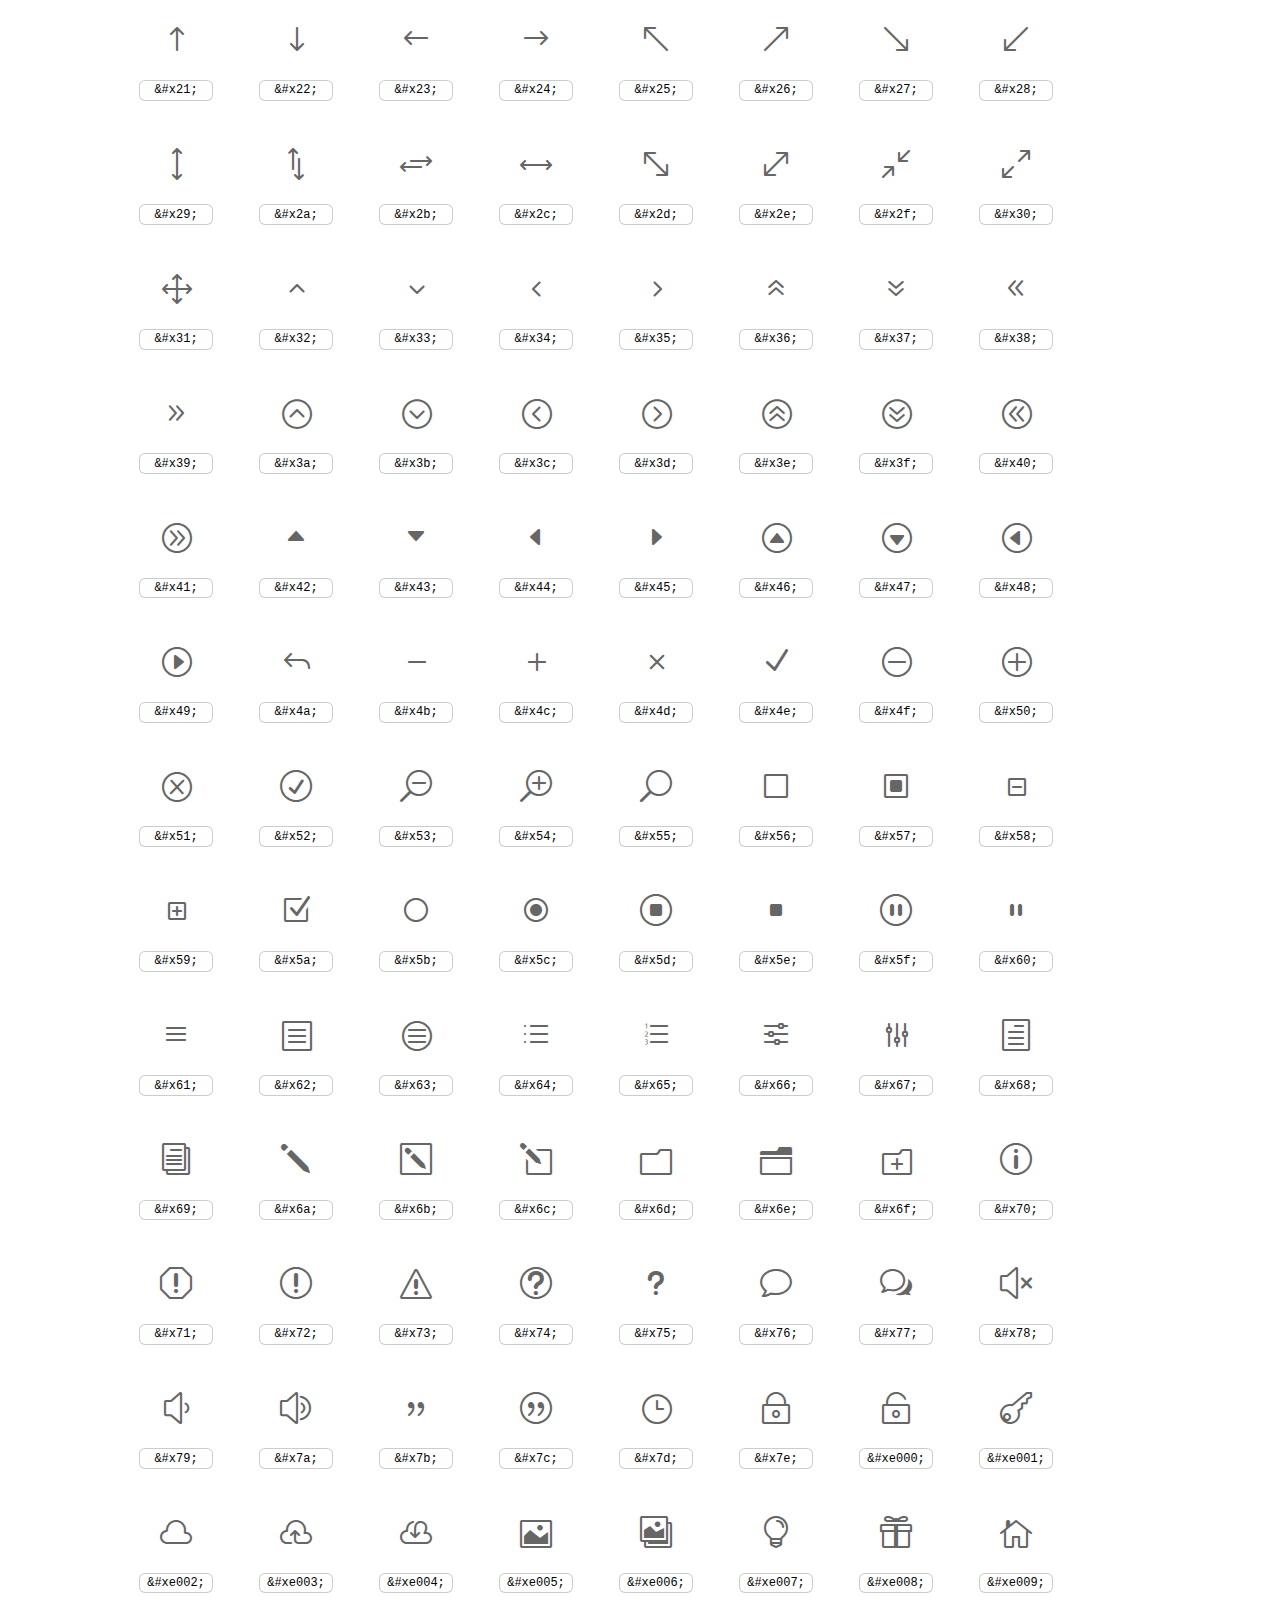
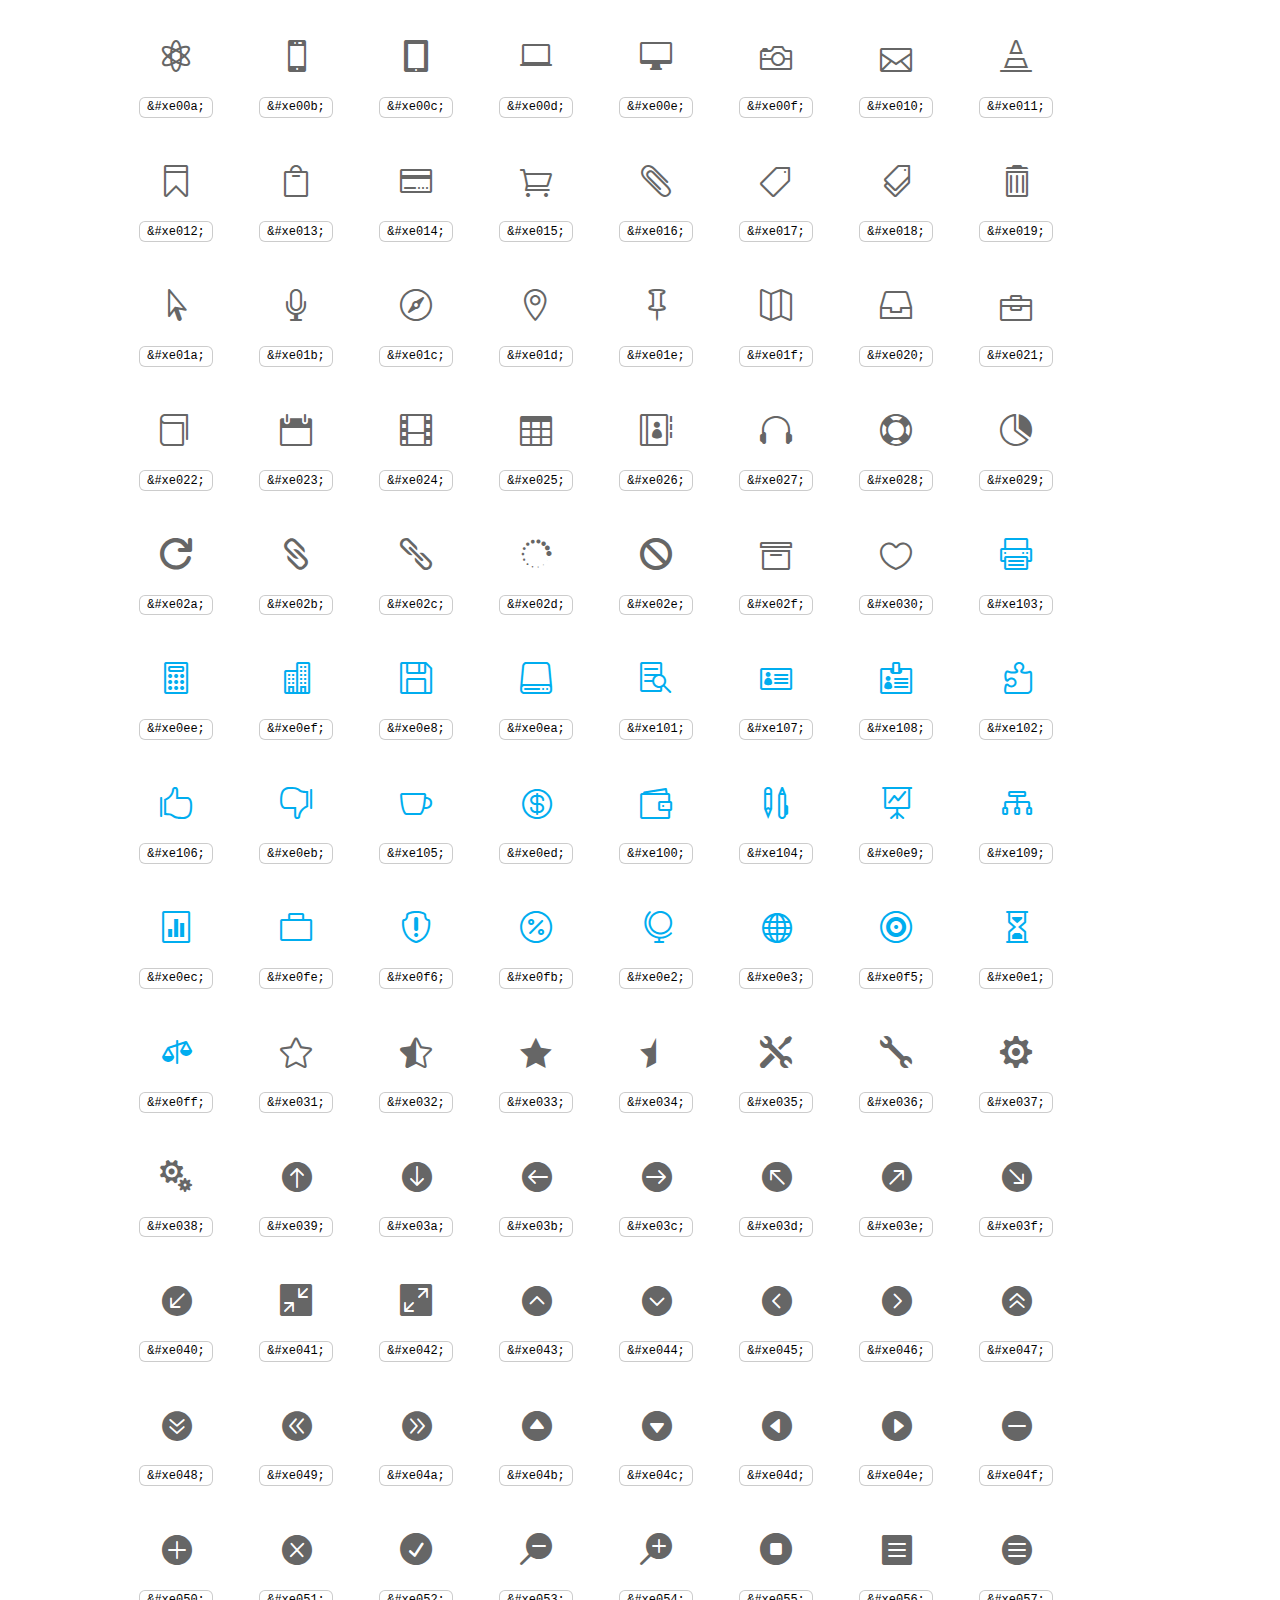
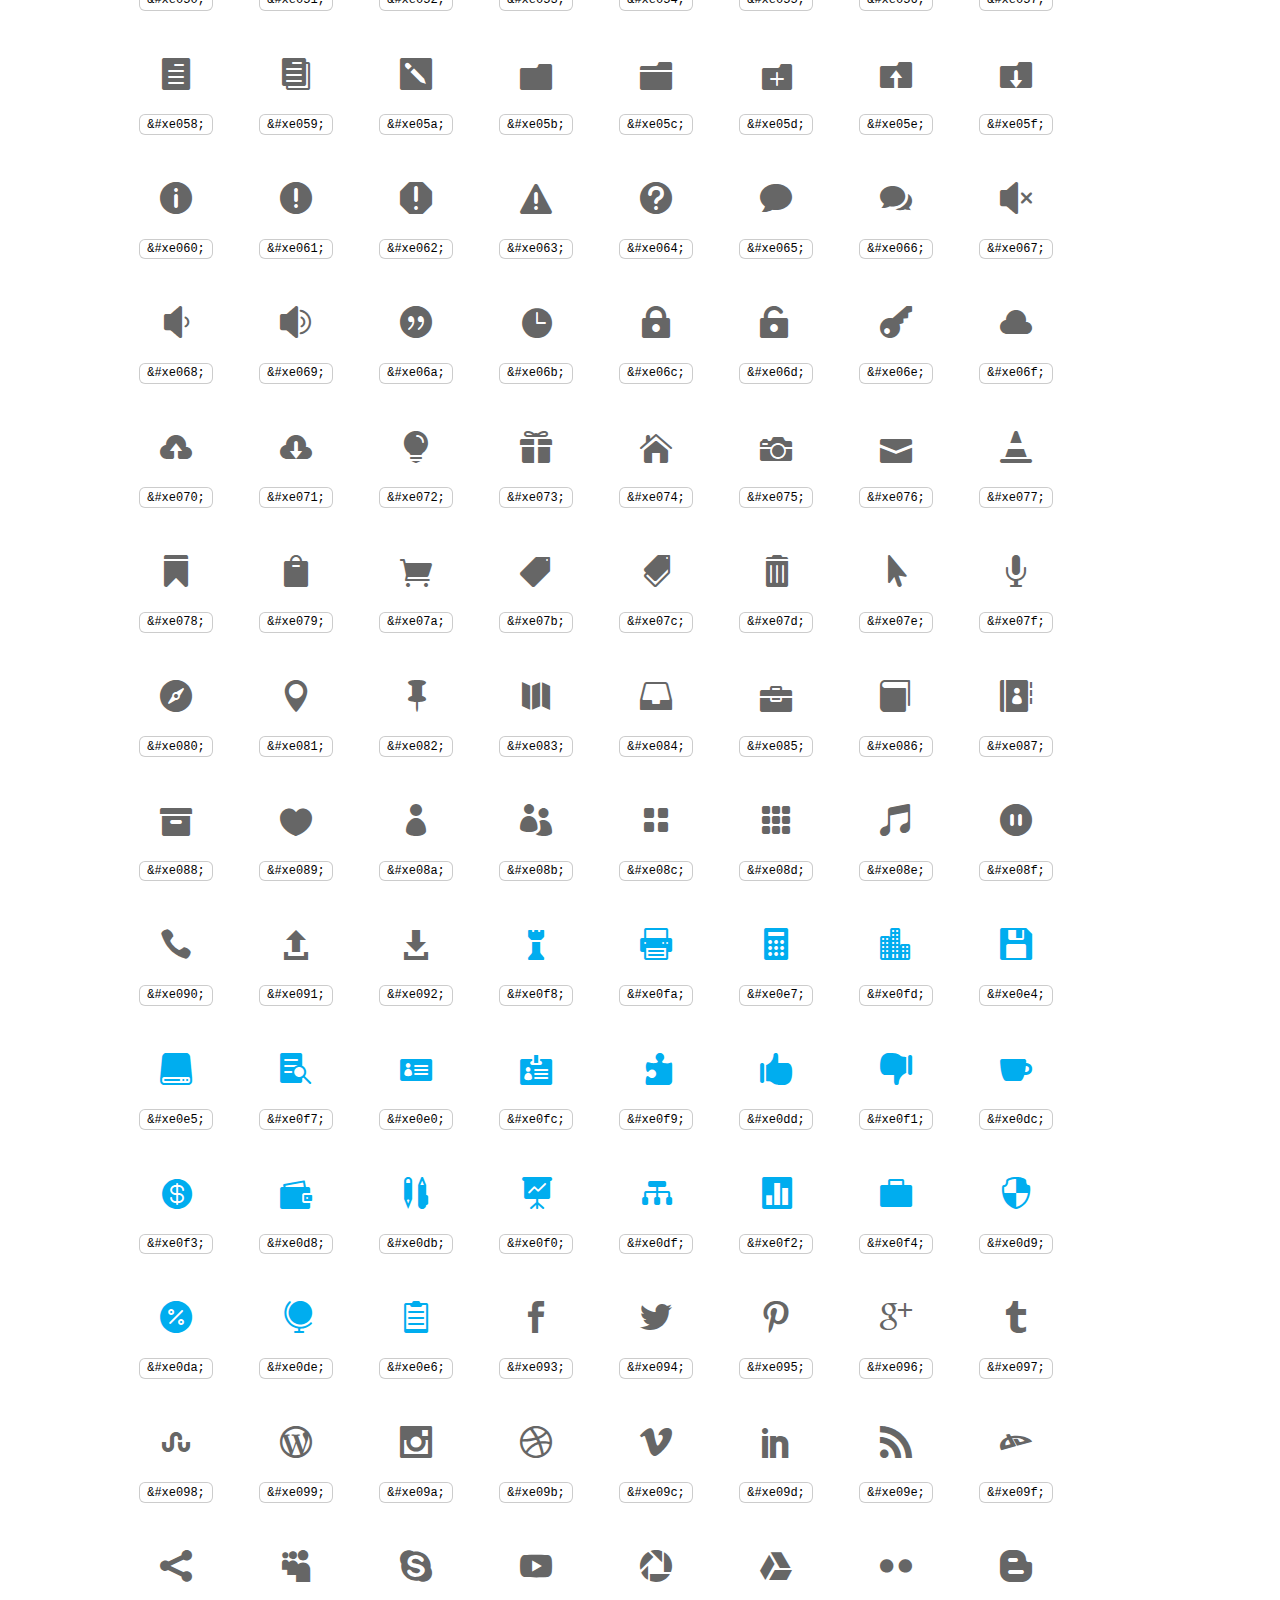
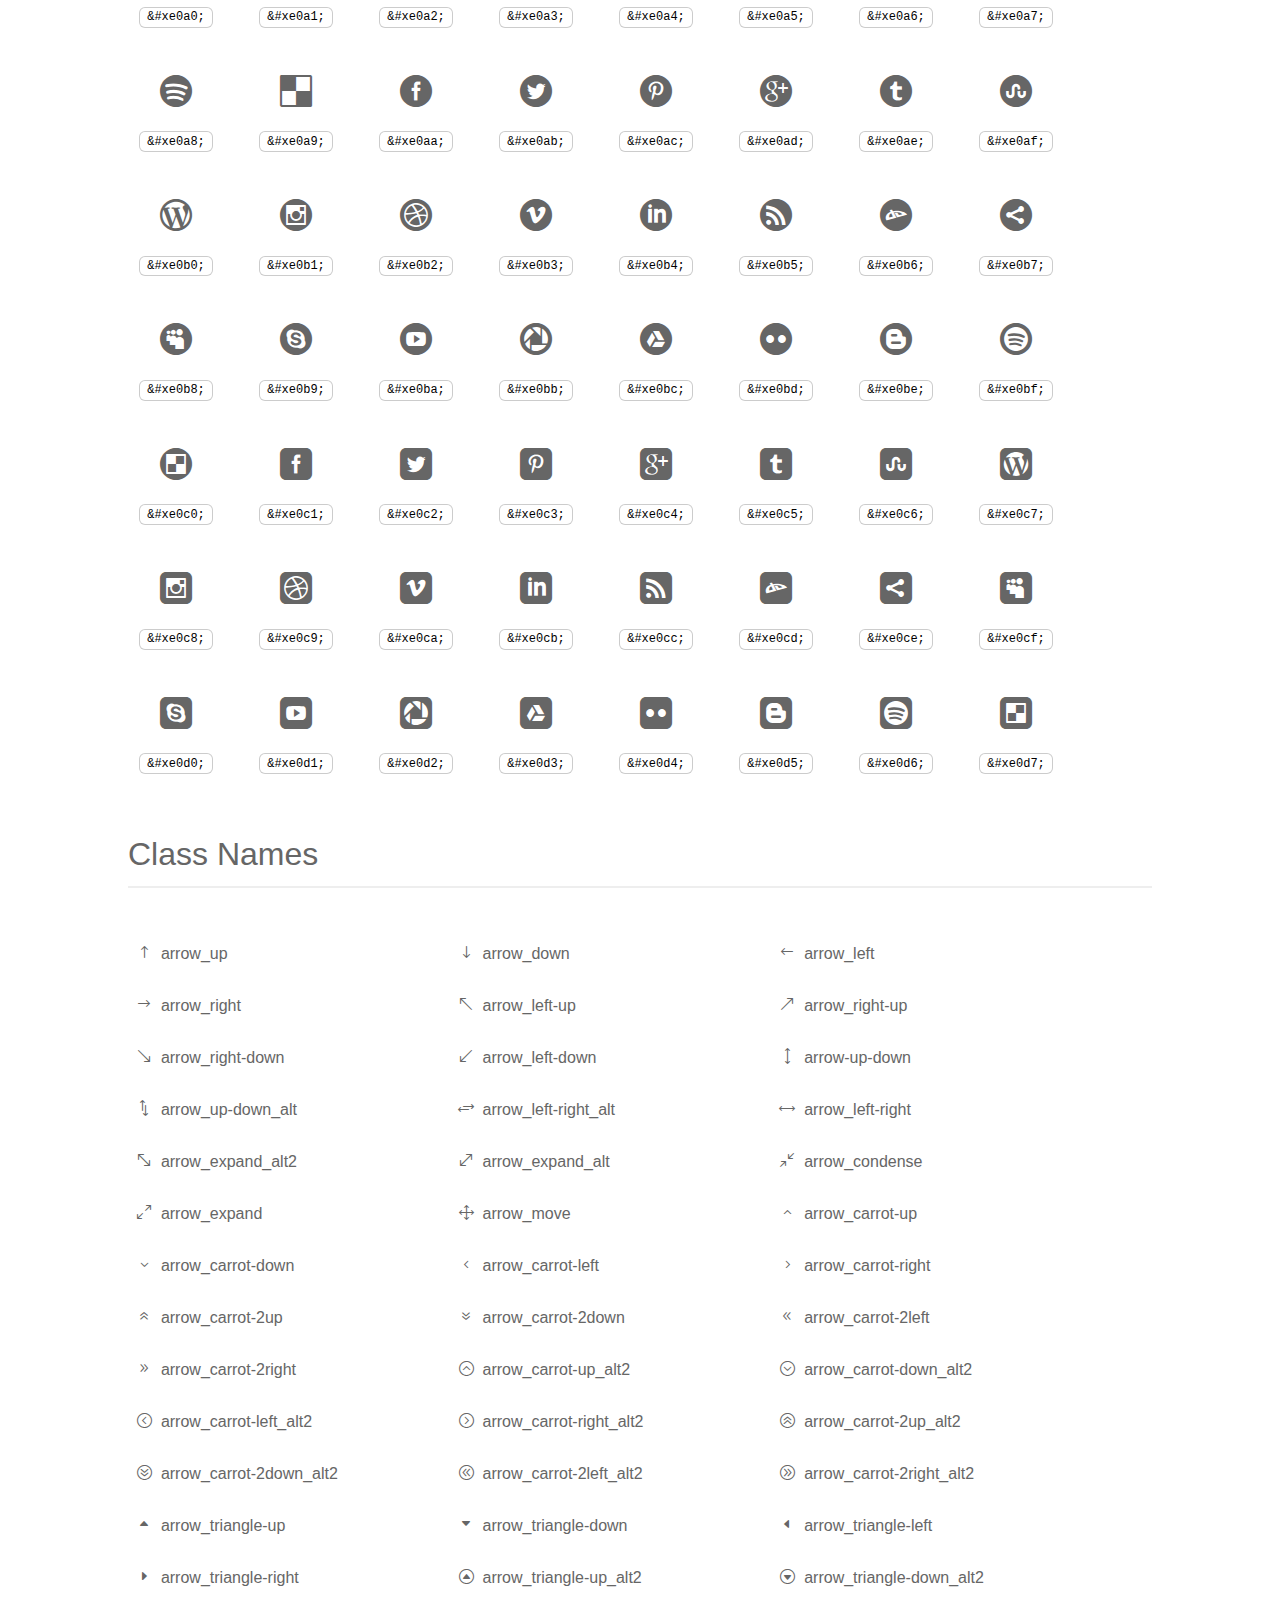
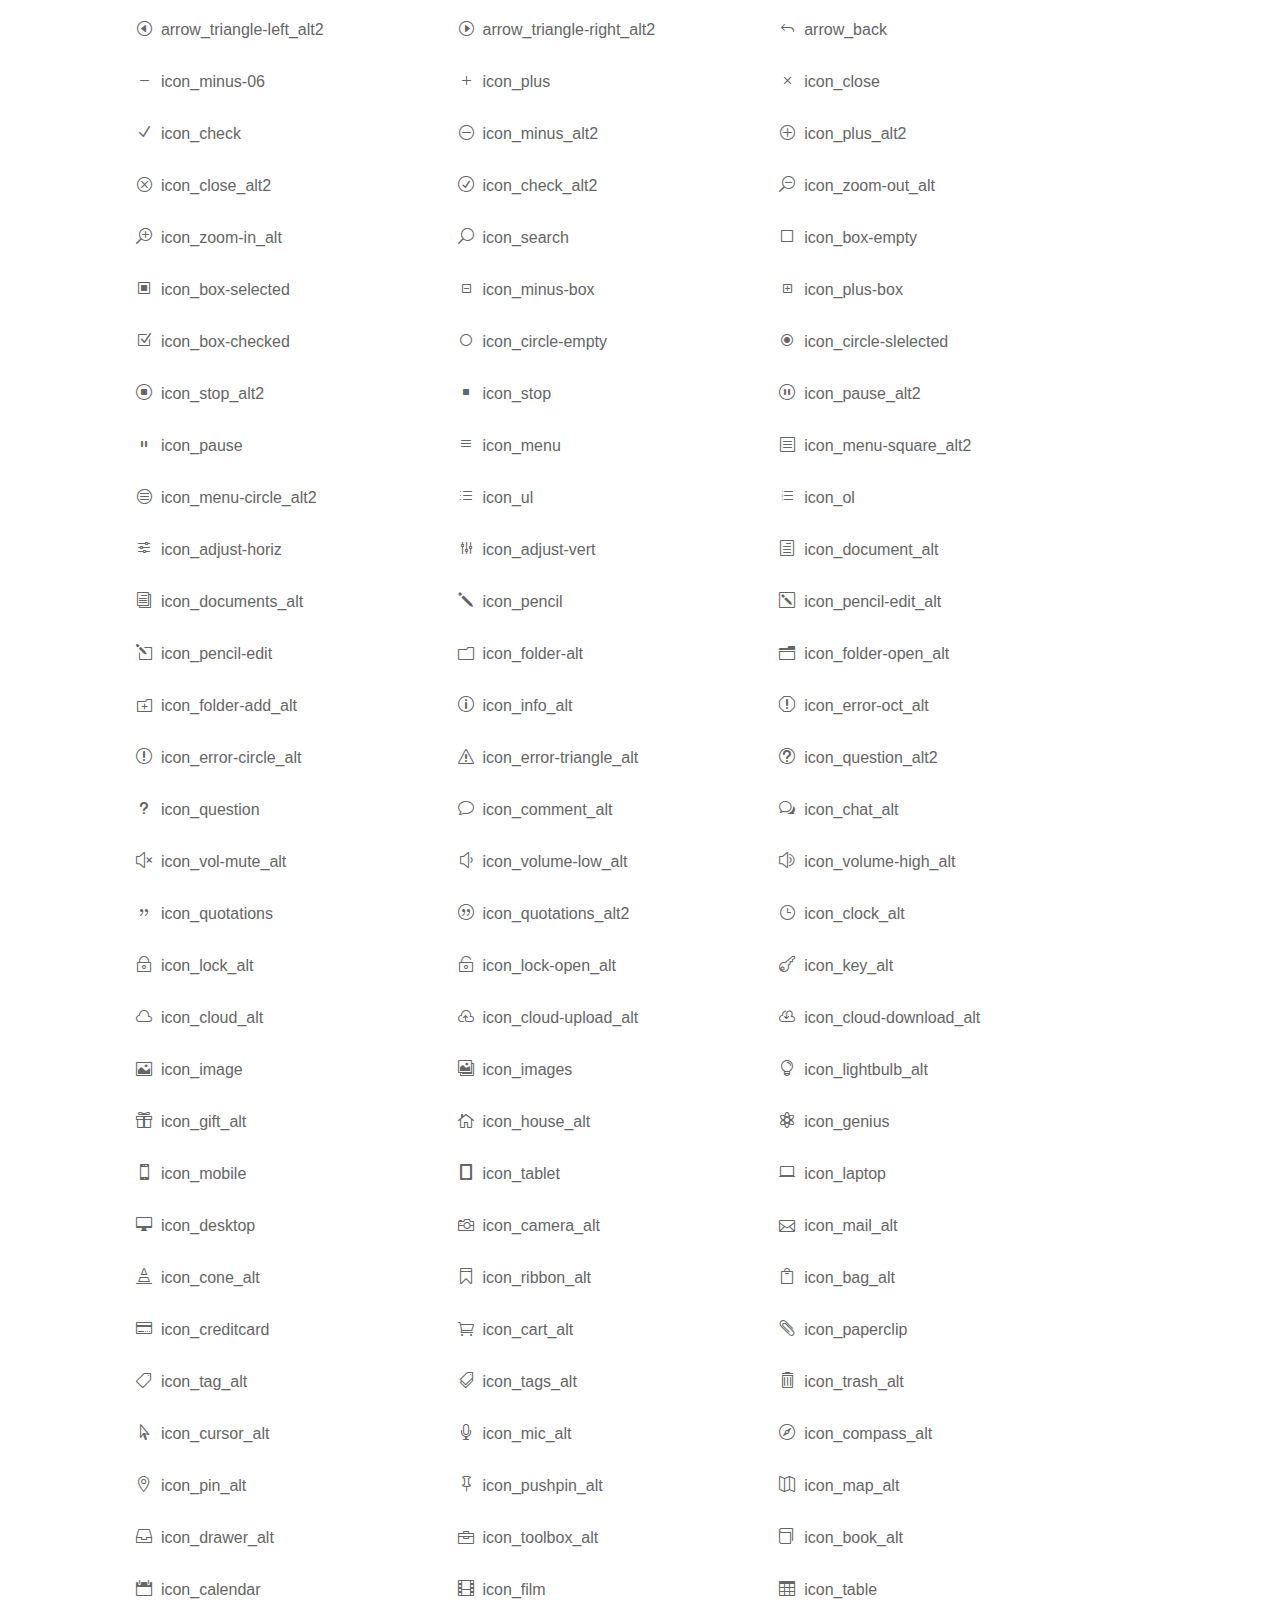
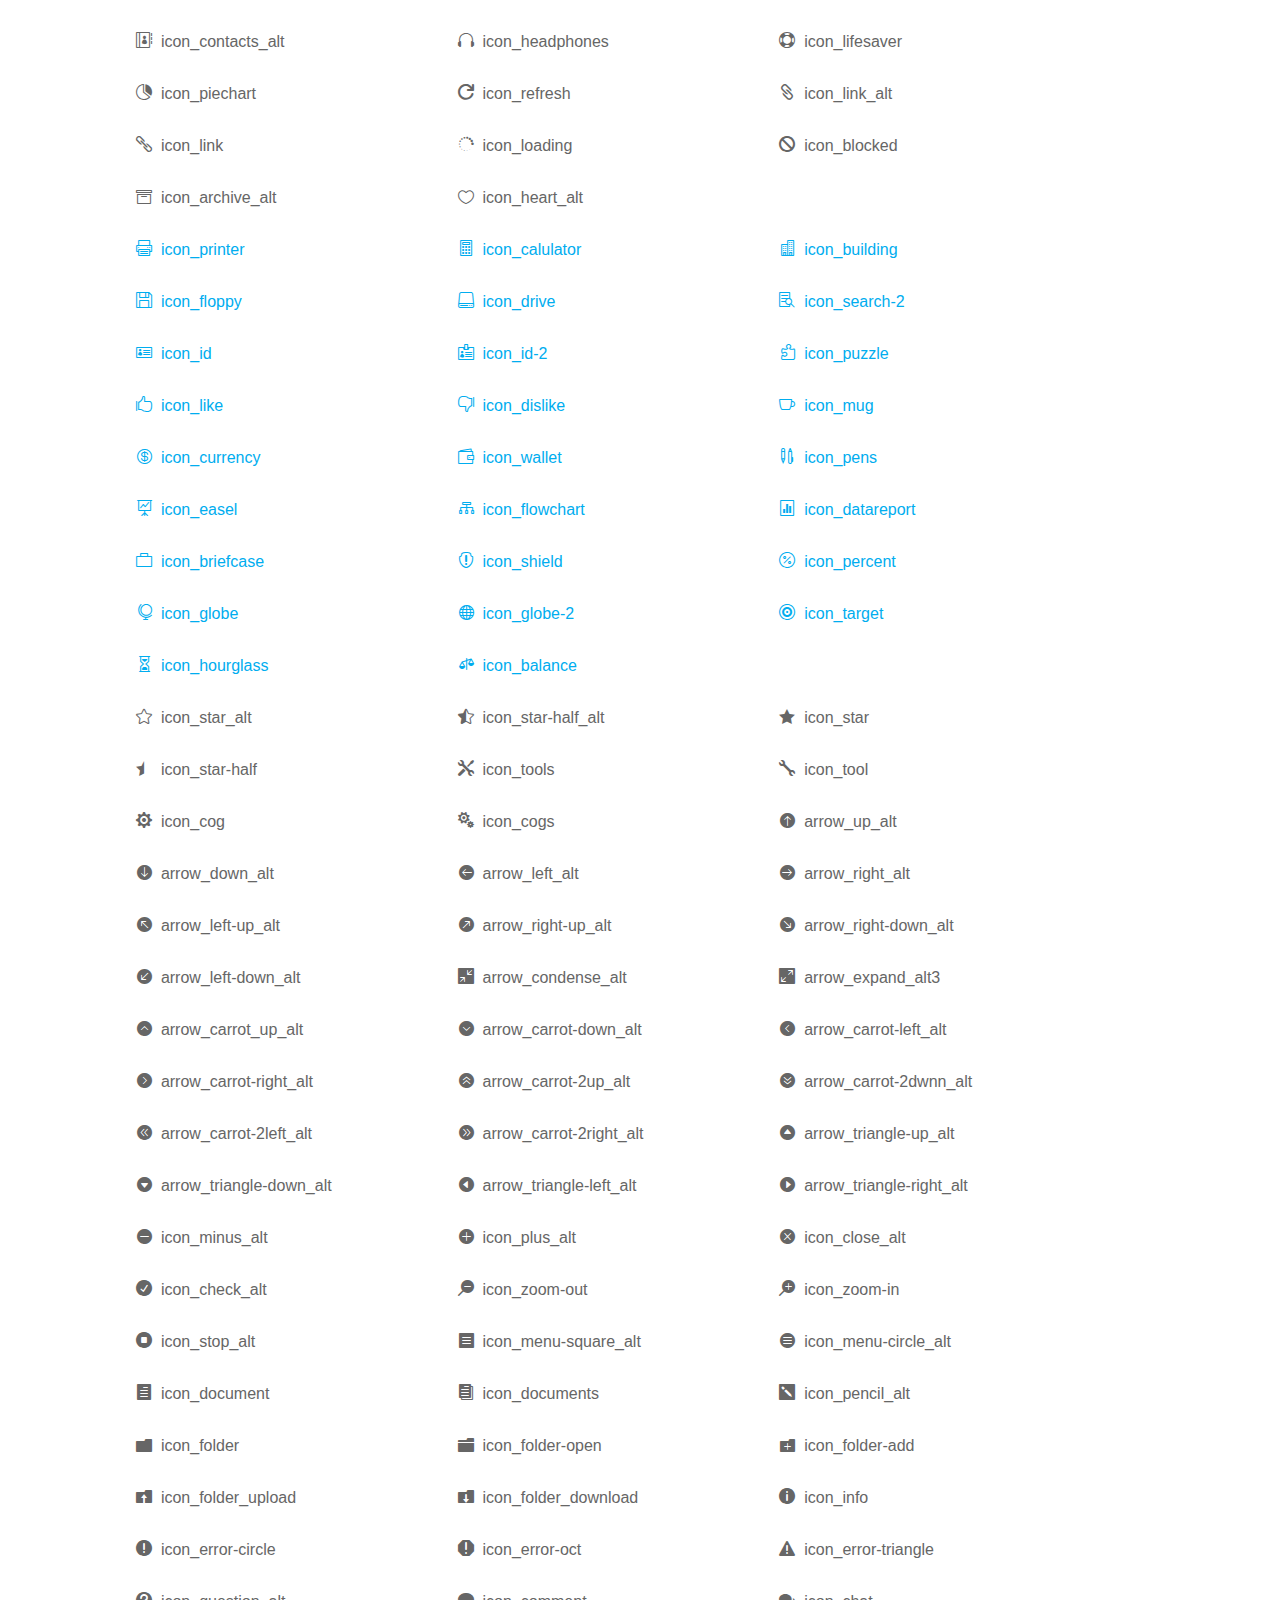
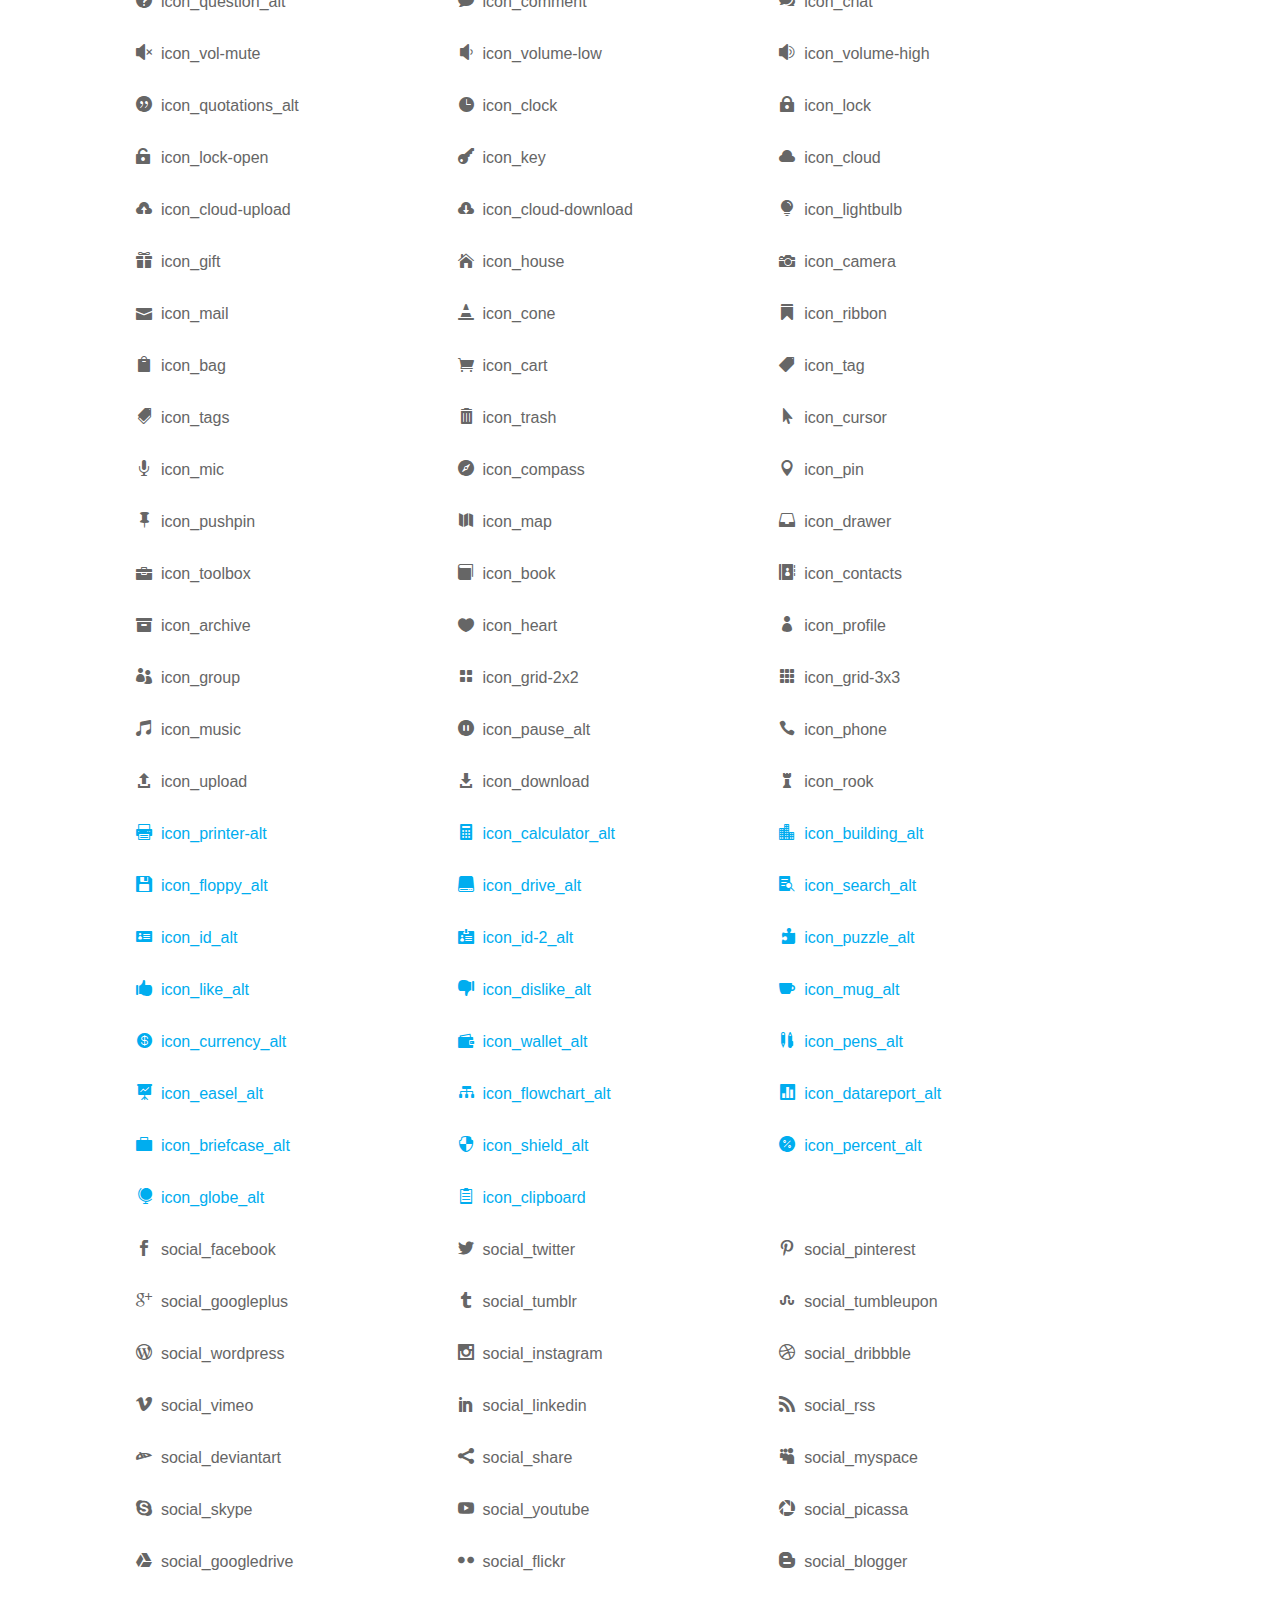
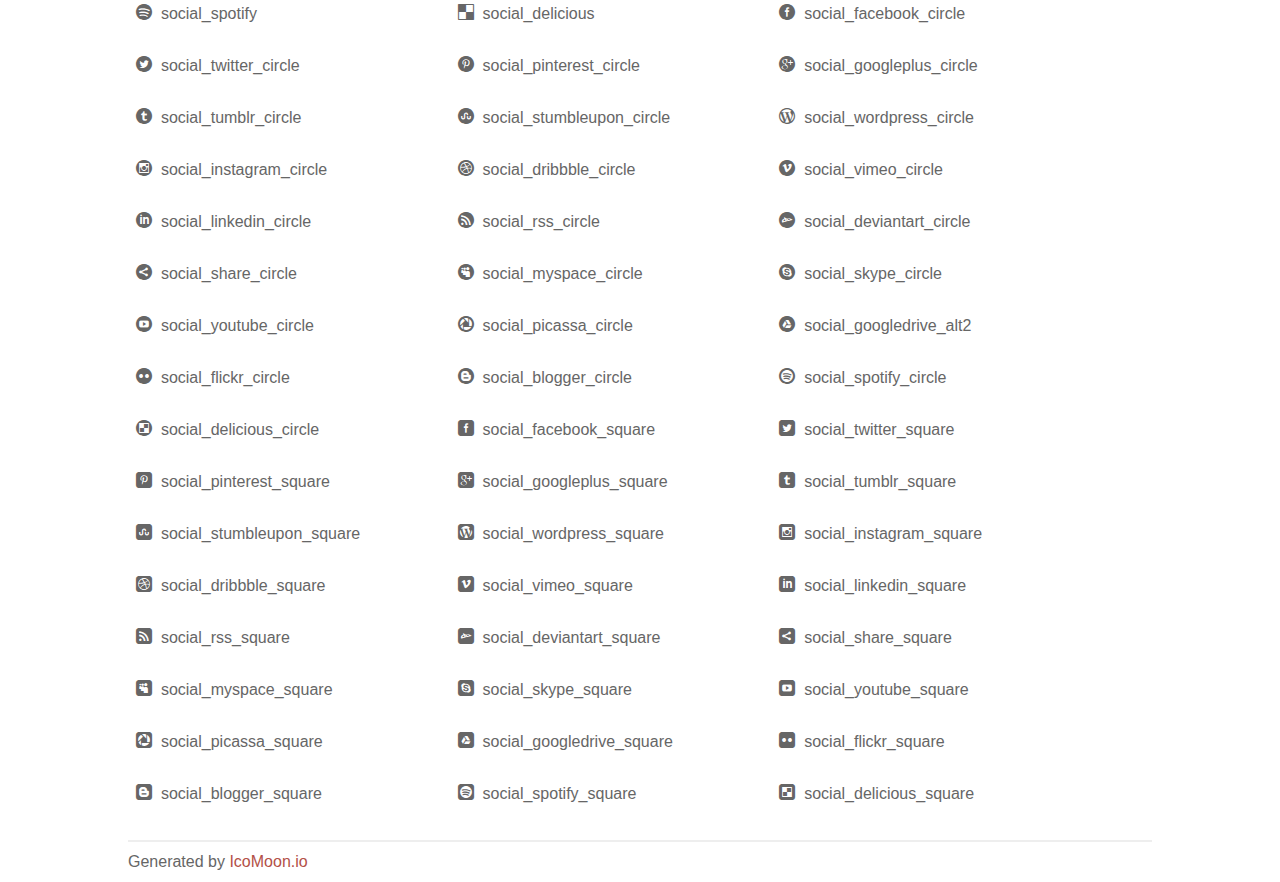
<file: new-line/vendor/elegant_font/index.html>
<!doctype html>
<html>
<head>
<title>Your Font/Glyphs</title>
<link rel="stylesheet" href="style.css" />
<!--[if lte IE 7]><script src="lte-ie7.js"></script><![endif]-->
<style>
	section, header, footer {display: block;}
	body {
		font-family: sans-serif;
		color: #666;
		line-height: 1.5;
		font-size: 1em;
	}
	* {
		-moz-box-sizing: border-box;
		-webkit-box-sizing: border-box;
		box-sizing: border-box;
		margin: 0;
		padding: 0;
	}
	.glyph {
		float: left;
		text-align: center;
		padding: .75em;
		margin: .4em 1.5em .75em 0;
		width: 6em;
		text-shadow: none;
	}
	
	.glyph input {
		font-family: consolas, monospace;
		font-size: 12px;
		width: 100%;
		text-align: center;
		border: 0;
		box-shadow: 0 0 0 1px #ccc;
		padding: .2em;
                -moz-border-radius: 5px;
                -webkit-border-radius: 5px;
	}
	
	

	.new {
		color:#00adef !important;
	}

	
	.w-main {
		width: 80%;
	}
	.centered {
		margin-left: auto;
		margin-right: auto;
	}
	.fs1 {
		font-size: 2em;
	}
	header {
		margin: 2em 0;
		padding-bottom: .5em;
		color: #666;
		box-shadow: 0 2px #eee;
	}
	header h1 {
		font-size: 2em;
		font-weight: normal;
	}
	.clearfix:before, .clearfix:after { content: ""; display: table; }
	.clearfix:after, .clear { clear: both; }
	footer {
		margin-top: 2em;
		padding: .5em 0;
		box-shadow: 0 -2px #eee;
	}
	a, a:visited {
		color: #B35047;
		text-decoration: none;
	}
	a:hover, a:focus {color: #000;}
	
	.box1 {
		font-size: 16px;
		display: inline-block;
		width: 30%;
		padding: .25em .5em;
		margin: 20px 10px 0 0;
	}
</style>
</head>
<body>
	<div class="w-main centered">
	<section class="mtm clearfix" id="glyphs">
	<div class="glyph">
		<div class="fs1" aria-hidden="true" data-icon="&#x21;"></div>
		<input type="text" readonly value="&amp;#x21;" />
	</div>
	<div class="glyph">
		<div class="fs1" aria-hidden="true" data-icon="&#x22;"></div>
		<input type="text" readonly value="&amp;#x22;" />
	</div>
	<div class="glyph">
		<div class="fs1" aria-hidden="true" data-icon="&#x23;"></div>
		<input type="text" readonly value="&amp;#x23;" />
	</div>
	<div class="glyph">
		<div class="fs1" aria-hidden="true" data-icon="&#x24;"></div>
		<input type="text" readonly value="&amp;#x24;" />
	</div>
	<div class="glyph">
		<div class="fs1" aria-hidden="true" data-icon="&#x25;"></div>
		<input type="text" readonly value="&amp;#x25;" />
	</div>
	<div class="glyph">
		<div class="fs1" aria-hidden="true" data-icon="&#x26;"></div>
		<input type="text" readonly value="&amp;#x26;" />
	</div>
	<div class="glyph">
		<div class="fs1" aria-hidden="true" data-icon="&#x27;"></div>
		<input type="text" readonly value="&amp;#x27;" />
	</div>
	<div class="glyph">
		<div class="fs1" aria-hidden="true" data-icon="&#x28;"></div>
		<input type="text" readonly value="&amp;#x28;" />
	</div>
	<div class="glyph">
		<div class="fs1" aria-hidden="true" data-icon="&#x29;"></div>
		<input type="text" readonly value="&amp;#x29;" />
	</div>
	<div class="glyph">
		<div class="fs1" aria-hidden="true" data-icon="&#x2a;"></div>
		<input type="text" readonly value="&amp;#x2a;" />
	</div>
	<div class="glyph">
		<div class="fs1" aria-hidden="true" data-icon="&#x2b;"></div>
		<input type="text" readonly value="&amp;#x2b;" />
	</div>
	<div class="glyph">
		<div class="fs1" aria-hidden="true" data-icon="&#x2c;"></div>
		<input type="text" readonly value="&amp;#x2c;" />
	</div>
	<div class="glyph">
		<div class="fs1" aria-hidden="true" data-icon="&#x2d;"></div>
		<input type="text" readonly value="&amp;#x2d;" />
	</div>
	<div class="glyph">
		<div class="fs1" aria-hidden="true" data-icon="&#x2e;"></div>
		<input type="text" readonly value="&amp;#x2e;" />
	</div>
	<div class="glyph">
		<div class="fs1" aria-hidden="true" data-icon="&#x2f;"></div>
		<input type="text" readonly value="&amp;#x2f;" />
	</div>
	<div class="glyph">
		<div class="fs1" aria-hidden="true" data-icon="&#x30;"></div>
		<input type="text" readonly value="&amp;#x30;" />
	</div>
	<div class="glyph">
		<div class="fs1" aria-hidden="true" data-icon="&#x31;"></div>
		<input type="text" readonly value="&amp;#x31;" />
	</div>
	<div class="glyph">
		<div class="fs1" aria-hidden="true" data-icon="&#x32;"></div>
		<input type="text" readonly value="&amp;#x32;" />
	</div>
	<div class="glyph">
		<div class="fs1" aria-hidden="true" data-icon="&#x33;"></div>
		<input type="text" readonly value="&amp;#x33;" />
	</div>
	<div class="glyph">
		<div class="fs1" aria-hidden="true" data-icon="&#x34;"></div>
		<input type="text" readonly value="&amp;#x34;" />
	</div>
	<div class="glyph">
		<div class="fs1" aria-hidden="true" data-icon="&#x35;"></div>
		<input type="text" readonly value="&amp;#x35;" />
	</div>
	<div class="glyph">
		<div class="fs1" aria-hidden="true" data-icon="&#x36;"></div>
		<input type="text" readonly value="&amp;#x36;" />
	</div>
	<div class="glyph">
		<div class="fs1" aria-hidden="true" data-icon="&#x37;"></div>
		<input type="text" readonly value="&amp;#x37;" />
	</div>
	<div class="glyph">
		<div class="fs1" aria-hidden="true" data-icon="&#x38;"></div>
		<input type="text" readonly value="&amp;#x38;" />
	</div>
	<div class="glyph">
		<div class="fs1" aria-hidden="true" data-icon="&#x39;"></div>
		<input type="text" readonly value="&amp;#x39;" />
	</div>
	<div class="glyph">
		<div class="fs1" aria-hidden="true" data-icon="&#x3a;"></div>
		<input type="text" readonly value="&amp;#x3a;" />
	</div>
	<div class="glyph">
		<div class="fs1" aria-hidden="true" data-icon="&#x3b;"></div>
		<input type="text" readonly value="&amp;#x3b;" />
	</div>
	<div class="glyph">
		<div class="fs1" aria-hidden="true" data-icon="&#x3c;"></div>
		<input type="text" readonly value="&amp;#x3c;" />
	</div>
	<div class="glyph">
		<div class="fs1" aria-hidden="true" data-icon="&#x3d;"></div>
		<input type="text" readonly value="&amp;#x3d;" />
	</div>
	<div class="glyph">
		<div class="fs1" aria-hidden="true" data-icon="&#x3e;"></div>
		<input type="text" readonly value="&amp;#x3e;" />
	</div>
	<div class="glyph">
		<div class="fs1" aria-hidden="true" data-icon="&#x3f;"></div>
		<input type="text" readonly value="&amp;#x3f;" />
	</div>
	<div class="glyph">
		<div class="fs1" aria-hidden="true" data-icon="&#x40;"></div>
		<input type="text" readonly value="&amp;#x40;" />
	</div>
	<div class="glyph">
		<div class="fs1" aria-hidden="true" data-icon="&#x41;"></div>
		<input type="text" readonly value="&amp;#x41;" />
	</div>
	<div class="glyph">
		<div class="fs1" aria-hidden="true" data-icon="&#x42;"></div>
		<input type="text" readonly value="&amp;#x42;" />
	</div>
	<div class="glyph">
		<div class="fs1" aria-hidden="true" data-icon="&#x43;"></div>
		<input type="text" readonly value="&amp;#x43;" />
	</div>
	<div class="glyph">
		<div class="fs1" aria-hidden="true" data-icon="&#x44;"></div>
		<input type="text" readonly value="&amp;#x44;" />
	</div>
	<div class="glyph">
		<div class="fs1" aria-hidden="true" data-icon="&#x45;"></div>
		<input type="text" readonly value="&amp;#x45;" />
	</div>
	<div class="glyph">
		<div class="fs1" aria-hidden="true" data-icon="&#x46;"></div>
		<input type="text" readonly value="&amp;#x46;" />
	</div>
	<div class="glyph">
		<div class="fs1" aria-hidden="true" data-icon="&#x47;"></div>
		<input type="text" readonly value="&amp;#x47;" />
	</div>
	<div class="glyph">
		<div class="fs1" aria-hidden="true" data-icon="&#x48;"></div>
		<input type="text" readonly value="&amp;#x48;" />
	</div>
	<div class="glyph">
		<div class="fs1" aria-hidden="true" data-icon="&#x49;"></div>
		<input type="text" readonly value="&amp;#x49;" />
	</div>
	<div class="glyph">
		<div class="fs1" aria-hidden="true" data-icon="&#x4a;"></div>
		<input type="text" readonly value="&amp;#x4a;" />
	</div>
	<div class="glyph">
		<div class="fs1" aria-hidden="true" data-icon="&#x4b;"></div>
		<input type="text" readonly value="&amp;#x4b;" />
	</div>
	<div class="glyph">
		<div class="fs1" aria-hidden="true" data-icon="&#x4c;"></div>
		<input type="text" readonly value="&amp;#x4c;" />
	</div>
	<div class="glyph">
		<div class="fs1" aria-hidden="true" data-icon="&#x4d;"></div>
		<input type="text" readonly value="&amp;#x4d;" />
	</div>
	<div class="glyph">
		<div class="fs1" aria-hidden="true" data-icon="&#x4e;"></div>
		<input type="text" readonly value="&amp;#x4e;" />
	</div>
	<div class="glyph">
		<div class="fs1" aria-hidden="true" data-icon="&#x4f;"></div>
		<input type="text" readonly value="&amp;#x4f;" />
	</div>
	<div class="glyph">
		<div class="fs1" aria-hidden="true" data-icon="&#x50;"></div>
		<input type="text" readonly value="&amp;#x50;" />
	</div>
	<div class="glyph">
		<div class="fs1" aria-hidden="true" data-icon="&#x51;"></div>
		<input type="text" readonly value="&amp;#x51;" />
	</div>
	<div class="glyph">
		<div class="fs1" aria-hidden="true" data-icon="&#x52;"></div>
		<input type="text" readonly value="&amp;#x52;" />
	</div>
	<div class="glyph">
		<div class="fs1" aria-hidden="true" data-icon="&#x53;"></div>
		<input type="text" readonly value="&amp;#x53;" />
	</div>
	<div class="glyph">
		<div class="fs1" aria-hidden="true" data-icon="&#x54;"></div>
		<input type="text" readonly value="&amp;#x54;" />
	</div>
	<div class="glyph">
		<div class="fs1" aria-hidden="true" data-icon="&#x55;"></div>
		<input type="text" readonly value="&amp;#x55;" />
	</div>
	<div class="glyph">
		<div class="fs1" aria-hidden="true" data-icon="&#x56;"></div>
		<input type="text" readonly value="&amp;#x56;" />
	</div>
	<div class="glyph">
		<div class="fs1" aria-hidden="true" data-icon="&#x57;"></div>
		<input type="text" readonly value="&amp;#x57;" />
	</div>
	<div class="glyph">
		<div class="fs1" aria-hidden="true" data-icon="&#x58;"></div>
		<input type="text" readonly value="&amp;#x58;" />
	</div>
	<div class="glyph">
		<div class="fs1" aria-hidden="true" data-icon="&#x59;"></div>
		<input type="text" readonly value="&amp;#x59;" />
	</div>
	<div class="glyph">
		<div class="fs1" aria-hidden="true" data-icon="&#x5a;"></div>
		<input type="text" readonly value="&amp;#x5a;" />
	</div>
	<div class="glyph">
		<div class="fs1" aria-hidden="true" data-icon="&#x5b;"></div>
		<input type="text" readonly value="&amp;#x5b;" />
	</div>
	<div class="glyph">
		<div class="fs1" aria-hidden="true" data-icon="&#x5c;"></div>
		<input type="text" readonly value="&amp;#x5c;" />
	</div>
	<div class="glyph">
		<div class="fs1" aria-hidden="true" data-icon="&#x5d;"></div>
		<input type="text" readonly value="&amp;#x5d;" />
	</div>
	<div class="glyph">
		<div class="fs1" aria-hidden="true" data-icon="&#x5e;"></div>
		<input type="text" readonly value="&amp;#x5e;" />
	</div>
	<div class="glyph">
		<div class="fs1" aria-hidden="true" data-icon="&#x5f;"></div>
		<input type="text" readonly value="&amp;#x5f;" />
	</div>
	<div class="glyph">
		<div class="fs1" aria-hidden="true" data-icon="&#x60;"></div>
		<input type="text" readonly value="&amp;#x60;" />
	</div>
	<div class="glyph">
		<div class="fs1" aria-hidden="true" data-icon="&#x61;"></div>
		<input type="text" readonly value="&amp;#x61;" />
	</div>
	<div class="glyph">
		<div class="fs1" aria-hidden="true" data-icon="&#x62;"></div>
		<input type="text" readonly value="&amp;#x62;" />
	</div>
	<div class="glyph">
		<div class="fs1" aria-hidden="true" data-icon="&#x63;"></div>
		<input type="text" readonly value="&amp;#x63;" />
	</div>
	<div class="glyph">
		<div class="fs1" aria-hidden="true" data-icon="&#x64;"></div>
		<input type="text" readonly value="&amp;#x64;" />
	</div>
	<div class="glyph">
		<div class="fs1" aria-hidden="true" data-icon="&#x65;"></div>
		<input type="text" readonly value="&amp;#x65;" />
	</div>
	<div class="glyph">
		<div class="fs1" aria-hidden="true" data-icon="&#x66;"></div>
		<input type="text" readonly value="&amp;#x66;" />
	</div>
	<div class="glyph">
		<div class="fs1" aria-hidden="true" data-icon="&#x67;"></div>
		<input type="text" readonly value="&amp;#x67;" />
	</div>
	<div class="glyph">
		<div class="fs1" aria-hidden="true" data-icon="&#x68;"></div>
		<input type="text" readonly value="&amp;#x68;" />
	</div>
	<div class="glyph">
		<div class="fs1" aria-hidden="true" data-icon="&#x69;"></div>
		<input type="text" readonly value="&amp;#x69;" />
	</div>
	<div class="glyph">
		<div class="fs1" aria-hidden="true" data-icon="&#x6a;"></div>
		<input type="text" readonly value="&amp;#x6a;" />
	</div>
	<div class="glyph">
		<div class="fs1" aria-hidden="true" data-icon="&#x6b;"></div>
		<input type="text" readonly value="&amp;#x6b;" />
	</div>
	<div class="glyph">
		<div class="fs1" aria-hidden="true" data-icon="&#x6c;"></div>
		<input type="text" readonly value="&amp;#x6c;" />
	</div>
	<div class="glyph">
		<div class="fs1" aria-hidden="true" data-icon="&#x6d;"></div>
		<input type="text" readonly value="&amp;#x6d;" />
	</div>
	<div class="glyph">
		<div class="fs1" aria-hidden="true" data-icon="&#x6e;"></div>
		<input type="text" readonly value="&amp;#x6e;" />
	</div>
	<div class="glyph">
		<div class="fs1" aria-hidden="true" data-icon="&#x6f;"></div>
		<input type="text" readonly value="&amp;#x6f;" />
	</div>
	<div class="glyph">
		<div class="fs1" aria-hidden="true" data-icon="&#x70;"></div>
		<input type="text" readonly value="&amp;#x70;" />
	</div>
	<div class="glyph">
		<div class="fs1" aria-hidden="true" data-icon="&#x71;"></div>
		<input type="text" readonly value="&amp;#x71;" />
	</div>
	<div class="glyph">
		<div class="fs1" aria-hidden="true" data-icon="&#x72;"></div>
		<input type="text" readonly value="&amp;#x72;" />
	</div>
	<div class="glyph">
		<div class="fs1" aria-hidden="true" data-icon="&#x73;"></div>
		<input type="text" readonly value="&amp;#x73;" />
	</div>
	<div class="glyph">
		<div class="fs1" aria-hidden="true" data-icon="&#x74;"></div>
		<input type="text" readonly value="&amp;#x74;" />
	</div>
	<div class="glyph">
		<div class="fs1" aria-hidden="true" data-icon="&#x75;"></div>
		<input type="text" readonly value="&amp;#x75;" />
	</div>
	<div class="glyph">
		<div class="fs1" aria-hidden="true" data-icon="&#x76;"></div>
		<input type="text" readonly value="&amp;#x76;" />
	</div>
	<div class="glyph">
		<div class="fs1" aria-hidden="true" data-icon="&#x77;"></div>
		<input type="text" readonly value="&amp;#x77;" />
	</div>
	<div class="glyph">
		<div class="fs1" aria-hidden="true" data-icon="&#x78;"></div>
		<input type="text" readonly value="&amp;#x78;" />
	</div>
	<div class="glyph">
		<div class="fs1" aria-hidden="true" data-icon="&#x79;"></div>
		<input type="text" readonly value="&amp;#x79;" />
	</div>
	<div class="glyph">
		<div class="fs1" aria-hidden="true" data-icon="&#x7a;"></div>
		<input type="text" readonly value="&amp;#x7a;" />
	</div>
	<div class="glyph">
		<div class="fs1" aria-hidden="true" data-icon="&#x7b;"></div>
		<input type="text" readonly value="&amp;#x7b;" />
	</div>
	<div class="glyph">
		<div class="fs1" aria-hidden="true" data-icon="&#x7c;"></div>
		<input type="text" readonly value="&amp;#x7c;" />
	</div>
	<div class="glyph">
		<div class="fs1" aria-hidden="true" data-icon="&#x7d;"></div>
		<input type="text" readonly value="&amp;#x7d;" />
	</div>
	<div class="glyph">
		<div class="fs1" aria-hidden="true" data-icon="&#x7e;"></div>
		<input type="text" readonly value="&amp;#x7e;" />
	</div>
	<div class="glyph">
		<div class="fs1" aria-hidden="true" data-icon="&#xe000;"></div>
		<input type="text" readonly value="&amp;#xe000;" />
	</div>
	<div class="glyph">
		<div class="fs1" aria-hidden="true" data-icon="&#xe001;"></div>
		<input type="text" readonly value="&amp;#xe001;" />
	</div>
	<div class="glyph">
		<div class="fs1" aria-hidden="true" data-icon="&#xe002;"></div>
		<input type="text" readonly value="&amp;#xe002;" />
	</div>
	<div class="glyph">
		<div class="fs1" aria-hidden="true" data-icon="&#xe003;"></div>
		<input type="text" readonly value="&amp;#xe003;" />
	</div>
	<div class="glyph">
		<div class="fs1" aria-hidden="true" data-icon="&#xe004;"></div>
		<input type="text" readonly value="&amp;#xe004;" />
	</div>
	<div class="glyph">
		<div class="fs1" aria-hidden="true" data-icon="&#xe005;"></div>
		<input type="text" readonly value="&amp;#xe005;" />
	</div>
	<div class="glyph">
		<div class="fs1" aria-hidden="true" data-icon="&#xe006;"></div>
		<input type="text" readonly value="&amp;#xe006;" />
	</div>
	<div class="glyph">
		<div class="fs1" aria-hidden="true" data-icon="&#xe007;"></div>
		<input type="text" readonly value="&amp;#xe007;" />
	</div>
	<div class="glyph">
		<div class="fs1" aria-hidden="true" data-icon="&#xe008;"></div>
		<input type="text" readonly value="&amp;#xe008;" />
	</div>
	<div class="glyph">
		<div class="fs1" aria-hidden="true" data-icon="&#xe009;"></div>
		<input type="text" readonly value="&amp;#xe009;" />
	</div>
	<div class="glyph">
		<div class="fs1" aria-hidden="true" data-icon="&#xe00a;"></div>
		<input type="text" readonly value="&amp;#xe00a;" />
	</div>
	<div class="glyph">
		<div class="fs1" aria-hidden="true" data-icon="&#xe00b;"></div>
		<input type="text" readonly value="&amp;#xe00b;" />
	</div>
	<div class="glyph">
		<div class="fs1" aria-hidden="true" data-icon="&#xe00c;"></div>
		<input type="text" readonly value="&amp;#xe00c;" />
	</div>
	<div class="glyph">
		<div class="fs1" aria-hidden="true" data-icon="&#xe00d;"></div>
		<input type="text" readonly value="&amp;#xe00d;" />
	</div>
	<div class="glyph">
		<div class="fs1" aria-hidden="true" data-icon="&#xe00e;"></div>
		<input type="text" readonly value="&amp;#xe00e;" />
	</div>
	<div class="glyph">
		<div class="fs1" aria-hidden="true" data-icon="&#xe00f;"></div>
		<input type="text" readonly value="&amp;#xe00f;" />
	</div>
	<div class="glyph">
		<div class="fs1" aria-hidden="true" data-icon="&#xe010;"></div>
		<input type="text" readonly value="&amp;#xe010;" />
	</div>
	<div class="glyph">
		<div class="fs1" aria-hidden="true" data-icon="&#xe011;"></div>
		<input type="text" readonly value="&amp;#xe011;" />
	</div>
	<div class="glyph">
		<div class="fs1" aria-hidden="true" data-icon="&#xe012;"></div>
		<input type="text" readonly value="&amp;#xe012;" />
	</div>
	<div class="glyph">
		<div class="fs1" aria-hidden="true" data-icon="&#xe013;"></div>
		<input type="text" readonly value="&amp;#xe013;" />
	</div>
	<div class="glyph">
		<div class="fs1" aria-hidden="true" data-icon="&#xe014;"></div>
		<input type="text" readonly value="&amp;#xe014;" />
	</div>
	<div class="glyph">
		<div class="fs1" aria-hidden="true" data-icon="&#xe015;"></div>
		<input type="text" readonly value="&amp;#xe015;" />
	</div>
	<div class="glyph">
		<div class="fs1" aria-hidden="true" data-icon="&#xe016;"></div>
		<input type="text" readonly value="&amp;#xe016;" />
	</div>
	<div class="glyph">
		<div class="fs1" aria-hidden="true" data-icon="&#xe017;"></div>
		<input type="text" readonly value="&amp;#xe017;" />
	</div>
	<div class="glyph">
		<div class="fs1" aria-hidden="true" data-icon="&#xe018;"></div>
		<input type="text" readonly value="&amp;#xe018;" />
	</div>
	<div class="glyph">
		<div class="fs1" aria-hidden="true" data-icon="&#xe019;"></div>
		<input type="text" readonly value="&amp;#xe019;" />
	</div>
	<div class="glyph">
		<div class="fs1" aria-hidden="true" data-icon="&#xe01a;"></div>
		<input type="text" readonly value="&amp;#xe01a;" />
	</div>
	<div class="glyph">
		<div class="fs1" aria-hidden="true" data-icon="&#xe01b;"></div>
		<input type="text" readonly value="&amp;#xe01b;" />
	</div>
	<div class="glyph">
		<div class="fs1" aria-hidden="true" data-icon="&#xe01c;"></div>
		<input type="text" readonly value="&amp;#xe01c;" />
	</div>
	<div class="glyph">
		<div class="fs1" aria-hidden="true" data-icon="&#xe01d;"></div>
		<input type="text" readonly value="&amp;#xe01d;" />
	</div>
	<div class="glyph">
		<div class="fs1" aria-hidden="true" data-icon="&#xe01e;"></div>
		<input type="text" readonly value="&amp;#xe01e;" />
	</div>
	<div class="glyph">
		<div class="fs1" aria-hidden="true" data-icon="&#xe01f;"></div>
		<input type="text" readonly value="&amp;#xe01f;" />
	</div>
	<div class="glyph">
		<div class="fs1" aria-hidden="true" data-icon="&#xe020;"></div>
		<input type="text" readonly value="&amp;#xe020;" />
	</div>
	<div class="glyph">
		<div class="fs1" aria-hidden="true" data-icon="&#xe021;"></div>
		<input type="text" readonly value="&amp;#xe021;" />
	</div>
	<div class="glyph">
		<div class="fs1" aria-hidden="true" data-icon="&#xe022;"></div>
		<input type="text" readonly value="&amp;#xe022;" />
	</div>
	<div class="glyph">
		<div class="fs1" aria-hidden="true" data-icon="&#xe023;"></div>
		<input type="text" readonly value="&amp;#xe023;" />
	</div>
	<div class="glyph">
		<div class="fs1" aria-hidden="true" data-icon="&#xe024;"></div>
		<input type="text" readonly value="&amp;#xe024;" />
	</div>
	<div class="glyph">
		<div class="fs1" aria-hidden="true" data-icon="&#xe025;"></div>
		<input type="text" readonly value="&amp;#xe025;" />
	</div>
	<div class="glyph">
		<div class="fs1" aria-hidden="true" data-icon="&#xe026;"></div>
		<input type="text" readonly value="&amp;#xe026;" />
	</div>
	<div class="glyph">
		<div class="fs1" aria-hidden="true" data-icon="&#xe027;"></div>
		<input type="text" readonly value="&amp;#xe027;" />
	</div>
	<div class="glyph">
		<div class="fs1" aria-hidden="true" data-icon="&#xe028;"></div>
		<input type="text" readonly value="&amp;#xe028;" />
	</div>
	<div class="glyph">
		<div class="fs1" aria-hidden="true" data-icon="&#xe029;"></div>
		<input type="text" readonly value="&amp;#xe029;" />
	</div>
	<div class="glyph">
		<div class="fs1" aria-hidden="true" data-icon="&#xe02a;"></div>
		<input type="text" readonly value="&amp;#xe02a;" />
	</div>
	<div class="glyph">
		<div class="fs1" aria-hidden="true" data-icon="&#xe02b;"></div>
		<input type="text" readonly value="&amp;#xe02b;" />
	</div>
	<div class="glyph">
		<div class="fs1" aria-hidden="true" data-icon="&#xe02c;"></div>
		<input type="text" readonly value="&amp;#xe02c;" />
	</div>
	<div class="glyph">
		<div class="fs1" aria-hidden="true" data-icon="&#xe02d;"></div>
		<input type="text" readonly value="&amp;#xe02d;" />
	</div>
	<div class="glyph">
		<div class="fs1" aria-hidden="true" data-icon="&#xe02e;"></div>
		<input type="text" readonly value="&amp;#xe02e;" />
	</div>
	<div class="glyph">
		<div class="fs1" aria-hidden="true" data-icon="&#xe02f;"></div>
		<input type="text" readonly value="&amp;#xe02f;" />
	</div>
	<div class="glyph">
		<div class="fs1" aria-hidden="true" data-icon="&#xe030;"></div>
		<input type="text" readonly value="&amp;#xe030;" />
	</div>
    
    <div class="new">
    
    <div class="glyph">
		<div class="fs1" aria-hidden="true" data-icon="&#xe103;"></div>
		<input type="text" readonly value="&amp;#xe103;" />
	</div>
	<div class="glyph">
		<div class="fs1" aria-hidden="true" data-icon="&#xe0ee;"></div>
		<input type="text" readonly value="&amp;#xe0ee;" />
	</div>
	<div class="glyph">
		<div class="fs1" aria-hidden="true" data-icon="&#xe0ef;"></div>
		<input type="text" readonly value="&amp;#xe0ef;" />
	</div>
	<div class="glyph">
		<div class="fs1" aria-hidden="true" data-icon="&#xe0e8;"></div>
		<input type="text" readonly value="&amp;#xe0e8;" />
	</div>
	<div class="glyph">
		<div class="fs1" aria-hidden="true" data-icon="&#xe0ea;"></div>
		<input type="text" readonly value="&amp;#xe0ea;" />
	</div>
	<div class="glyph">
		<div class="fs1" aria-hidden="true" data-icon="&#xe101;"></div>
		<input type="text" readonly value="&amp;#xe101;" />
	</div>
	<div class="glyph">
		<div class="fs1" aria-hidden="true" data-icon="&#xe107;"></div>
		<input type="text" readonly value="&amp;#xe107;" />
	</div>
	<div class="glyph">
		<div class="fs1" aria-hidden="true" data-icon="&#xe108;"></div>
		<input type="text" readonly value="&amp;#xe108;" />
	</div>
	<div class="glyph">
		<div class="fs1" aria-hidden="true" data-icon="&#xe102;"></div>
		<input type="text" readonly value="&amp;#xe102;" />
	</div>
	<div class="glyph">
		<div class="fs1" aria-hidden="true" data-icon="&#xe106;"></div>
		<input type="text" readonly value="&amp;#xe106;" />
	</div>
	<div class="glyph">
		<div class="fs1" aria-hidden="true" data-icon="&#xe0eb;"></div>
		<input type="text" readonly value="&amp;#xe0eb;" />
	</div>
	<div class="glyph">
		<div class="fs1" aria-hidden="true" data-icon="&#xe105;"></div>
		<input type="text" readonly value="&amp;#xe105;" />
	</div>
	<div class="glyph">
		<div class="fs1" aria-hidden="true" data-icon="&#xe0ed;"></div>
		<input type="text" readonly value="&amp;#xe0ed;" />
	</div>
	<div class="glyph">
		<div class="fs1" aria-hidden="true" data-icon="&#xe100;"></div>
		<input type="text" readonly value="&amp;#xe100;" />
	</div>
	<div class="glyph">
		<div class="fs1" aria-hidden="true" data-icon="&#xe104;"></div>
		<input type="text" readonly value="&amp;#xe104;" />
	</div>
	<div class="glyph">
		<div class="fs1" aria-hidden="true" data-icon="&#xe0e9;"></div>
		<input type="text" readonly value="&amp;#xe0e9;" />
	</div>
	<div class="glyph">
		<div class="fs1" aria-hidden="true" data-icon="&#xe109;"></div>
		<input type="text" readonly value="&amp;#xe109;" />
	</div>
	<div class="glyph">
		<div class="fs1" aria-hidden="true" data-icon="&#xe0ec;"></div>
		<input type="text" readonly value="&amp;#xe0ec;" />
	</div>
	<div class="glyph">
		<div class="fs1" aria-hidden="true" data-icon="&#xe0fe;"></div>
		<input type="text" readonly value="&amp;#xe0fe;" />
	</div>
	<div class="glyph">
		<div class="fs1" aria-hidden="true" data-icon="&#xe0f6;"></div>
		<input type="text" readonly value="&amp;#xe0f6;" />
	</div>
	<div class="glyph">
		<div class="fs1" aria-hidden="true" data-icon="&#xe0fb;"></div>
		<input type="text" readonly value="&amp;#xe0fb;" />
	</div>
	<div class="glyph">
		<div class="fs1" aria-hidden="true" data-icon="&#xe0e2;"></div>
		<input type="text" readonly value="&amp;#xe0e2;" />
	</div>
	<div class="glyph">
		<div class="fs1" aria-hidden="true" data-icon="&#xe0e3;"></div>
		<input type="text" readonly value="&amp;#xe0e3;" />
	</div>
	<div class="glyph">
		<div class="fs1" aria-hidden="true" data-icon="&#xe0f5;"></div>
		<input type="text" readonly value="&amp;#xe0f5;" />
	</div>
	<div class="glyph">
		<div class="fs1" aria-hidden="true" data-icon="&#xe0e1;"></div>
		<input type="text" readonly value="&amp;#xe0e1;" />
	</div>
	<div class="glyph">
		<div class="fs1" aria-hidden="true" data-icon="&#xe0ff;"></div>
		<input type="text" readonly value="&amp;#xe0ff;" />
	</div>
    
    </div>
    
	<div class="glyph">
		<div class="fs1" aria-hidden="true" data-icon="&#xe031;"></div>
		<input type="text" readonly value="&amp;#xe031;" />
	</div>
	<div class="glyph">
		<div class="fs1" aria-hidden="true" data-icon="&#xe032;"></div>
		<input type="text" readonly value="&amp;#xe032;" />
	</div>
	<div class="glyph">
		<div class="fs1" aria-hidden="true" data-icon="&#xe033;"></div>
		<input type="text" readonly value="&amp;#xe033;" />
	</div>
	<div class="glyph">
		<div class="fs1" aria-hidden="true" data-icon="&#xe034;"></div>
		<input type="text" readonly value="&amp;#xe034;" />
	</div>
	<div class="glyph">
		<div class="fs1" aria-hidden="true" data-icon="&#xe035;"></div>
		<input type="text" readonly value="&amp;#xe035;" />
	</div>
	<div class="glyph">
		<div class="fs1" aria-hidden="true" data-icon="&#xe036;"></div>
		<input type="text" readonly value="&amp;#xe036;" />
	</div>
	<div class="glyph">
		<div class="fs1" aria-hidden="true" data-icon="&#xe037;"></div>
		<input type="text" readonly value="&amp;#xe037;" />
	</div>
	<div class="glyph">
		<div class="fs1" aria-hidden="true" data-icon="&#xe038;"></div>
		<input type="text" readonly value="&amp;#xe038;" />
	</div>
	<div class="glyph">
		<div class="fs1" aria-hidden="true" data-icon="&#xe039;"></div>
		<input type="text" readonly value="&amp;#xe039;" />
	</div>
	<div class="glyph">
		<div class="fs1" aria-hidden="true" data-icon="&#xe03a;"></div>
		<input type="text" readonly value="&amp;#xe03a;" />
	</div>
	<div class="glyph">
		<div class="fs1" aria-hidden="true" data-icon="&#xe03b;"></div>
		<input type="text" readonly value="&amp;#xe03b;" />
	</div>
	<div class="glyph">
		<div class="fs1" aria-hidden="true" data-icon="&#xe03c;"></div>
		<input type="text" readonly value="&amp;#xe03c;" />
	</div>
	<div class="glyph">
		<div class="fs1" aria-hidden="true" data-icon="&#xe03d;"></div>
		<input type="text" readonly value="&amp;#xe03d;" />
	</div>
	<div class="glyph">
		<div class="fs1" aria-hidden="true" data-icon="&#xe03e;"></div>
		<input type="text" readonly value="&amp;#xe03e;" />
	</div>
	<div class="glyph">
		<div class="fs1" aria-hidden="true" data-icon="&#xe03f;"></div>
		<input type="text" readonly value="&amp;#xe03f;" />
	</div>
	<div class="glyph">
		<div class="fs1" aria-hidden="true" data-icon="&#xe040;"></div>
		<input type="text" readonly value="&amp;#xe040;" />
	</div>
	<div class="glyph">
		<div class="fs1" aria-hidden="true" data-icon="&#xe041;"></div>
		<input type="text" readonly value="&amp;#xe041;" />
	</div>
	<div class="glyph">
		<div class="fs1" aria-hidden="true" data-icon="&#xe042;"></div>
		<input type="text" readonly value="&amp;#xe042;" />
	</div>
	<div class="glyph">
		<div class="fs1" aria-hidden="true" data-icon="&#xe043;"></div>
		<input type="text" readonly value="&amp;#xe043;" />
	</div>
	<div class="glyph">
		<div class="fs1" aria-hidden="true" data-icon="&#xe044;"></div>
		<input type="text" readonly value="&amp;#xe044;" />
	</div>
	<div class="glyph">
		<div class="fs1" aria-hidden="true" data-icon="&#xe045;"></div>
		<input type="text" readonly value="&amp;#xe045;" />
	</div>
	<div class="glyph">
		<div class="fs1" aria-hidden="true" data-icon="&#xe046;"></div>
		<input type="text" readonly value="&amp;#xe046;" />
	</div>
	<div class="glyph">
		<div class="fs1" aria-hidden="true" data-icon="&#xe047;"></div>
		<input type="text" readonly value="&amp;#xe047;" />
	</div>
	<div class="glyph">
		<div class="fs1" aria-hidden="true" data-icon="&#xe048;"></div>
		<input type="text" readonly value="&amp;#xe048;" />
	</div>
	<div class="glyph">
		<div class="fs1" aria-hidden="true" data-icon="&#xe049;"></div>
		<input type="text" readonly value="&amp;#xe049;" />
	</div>
	<div class="glyph">
		<div class="fs1" aria-hidden="true" data-icon="&#xe04a;"></div>
		<input type="text" readonly value="&amp;#xe04a;" />
	</div>
	<div class="glyph">
		<div class="fs1" aria-hidden="true" data-icon="&#xe04b;"></div>
		<input type="text" readonly value="&amp;#xe04b;" />
	</div>
	<div class="glyph">
		<div class="fs1" aria-hidden="true" data-icon="&#xe04c;"></div>
		<input type="text" readonly value="&amp;#xe04c;" />
	</div>
	<div class="glyph">
		<div class="fs1" aria-hidden="true" data-icon="&#xe04d;"></div>
		<input type="text" readonly value="&amp;#xe04d;" />
	</div>
	<div class="glyph">
		<div class="fs1" aria-hidden="true" data-icon="&#xe04e;"></div>
		<input type="text" readonly value="&amp;#xe04e;" />
	</div>
	<div class="glyph">
		<div class="fs1" aria-hidden="true" data-icon="&#xe04f;"></div>
		<input type="text" readonly value="&amp;#xe04f;" />
	</div>
	<div class="glyph">
		<div class="fs1" aria-hidden="true" data-icon="&#xe050;"></div>
		<input type="text" readonly value="&amp;#xe050;" />
	</div>
	<div class="glyph">
		<div class="fs1" aria-hidden="true" data-icon="&#xe051;"></div>
		<input type="text" readonly value="&amp;#xe051;" />
	</div>
	<div class="glyph">
		<div class="fs1" aria-hidden="true" data-icon="&#xe052;"></div>
		<input type="text" readonly value="&amp;#xe052;" />
	</div>
	<div class="glyph">
		<div class="fs1" aria-hidden="true" data-icon="&#xe053;"></div>
		<input type="text" readonly value="&amp;#xe053;" />
	</div>
	<div class="glyph">
		<div class="fs1" aria-hidden="true" data-icon="&#xe054;"></div>
		<input type="text" readonly value="&amp;#xe054;" />
	</div>
	<div class="glyph">
		<div class="fs1" aria-hidden="true" data-icon="&#xe055;"></div>
		<input type="text" readonly value="&amp;#xe055;" />
	</div>
	<div class="glyph">
		<div class="fs1" aria-hidden="true" data-icon="&#xe056;"></div>
		<input type="text" readonly value="&amp;#xe056;" />
	</div>
	<div class="glyph">
		<div class="fs1" aria-hidden="true" data-icon="&#xe057;"></div>
		<input type="text" readonly value="&amp;#xe057;" />
	</div>
	<div class="glyph">
		<div class="fs1" aria-hidden="true" data-icon="&#xe058;"></div>
		<input type="text" readonly value="&amp;#xe058;" />
	</div>
	<div class="glyph">
		<div class="fs1" aria-hidden="true" data-icon="&#xe059;"></div>
		<input type="text" readonly value="&amp;#xe059;" />
	</div>
	<div class="glyph">
		<div class="fs1" aria-hidden="true" data-icon="&#xe05a;"></div>
		<input type="text" readonly value="&amp;#xe05a;" />
	</div>
	<div class="glyph">
		<div class="fs1" aria-hidden="true" data-icon="&#xe05b;"></div>
		<input type="text" readonly value="&amp;#xe05b;" />
	</div>
	<div class="glyph">
		<div class="fs1" aria-hidden="true" data-icon="&#xe05c;"></div>
		<input type="text" readonly value="&amp;#xe05c;" />
	</div>
	<div class="glyph">
		<div class="fs1" aria-hidden="true" data-icon="&#xe05d;"></div>
		<input type="text" readonly value="&amp;#xe05d;" />
	</div>
	<div class="glyph">
		<div class="fs1" aria-hidden="true" data-icon="&#xe05e;"></div>
		<input type="text" readonly value="&amp;#xe05e;" />
	</div>
	<div class="glyph">
		<div class="fs1" aria-hidden="true" data-icon="&#xe05f;"></div>
		<input type="text" readonly value="&amp;#xe05f;" />
	</div>
	<div class="glyph">
		<div class="fs1" aria-hidden="true" data-icon="&#xe060;"></div>
		<input type="text" readonly value="&amp;#xe060;" />
	</div>
	<div class="glyph">
		<div class="fs1" aria-hidden="true" data-icon="&#xe061;"></div>
		<input type="text" readonly value="&amp;#xe061;" />
	</div>
	<div class="glyph">
		<div class="fs1" aria-hidden="true" data-icon="&#xe062;"></div>
		<input type="text" readonly value="&amp;#xe062;" />
	</div>
	<div class="glyph">
		<div class="fs1" aria-hidden="true" data-icon="&#xe063;"></div>
		<input type="text" readonly value="&amp;#xe063;" />
	</div>
	<div class="glyph">
		<div class="fs1" aria-hidden="true" data-icon="&#xe064;"></div>
		<input type="text" readonly value="&amp;#xe064;" />
	</div>
	<div class="glyph">
		<div class="fs1" aria-hidden="true" data-icon="&#xe065;"></div>
		<input type="text" readonly value="&amp;#xe065;" />
	</div>
	<div class="glyph">
		<div class="fs1" aria-hidden="true" data-icon="&#xe066;"></div>
		<input type="text" readonly value="&amp;#xe066;" />
	</div>
	<div class="glyph">
		<div class="fs1" aria-hidden="true" data-icon="&#xe067;"></div>
		<input type="text" readonly value="&amp;#xe067;" />
	</div>
	<div class="glyph">
		<div class="fs1" aria-hidden="true" data-icon="&#xe068;"></div>
		<input type="text" readonly value="&amp;#xe068;" />
	</div>
	<div class="glyph">
		<div class="fs1" aria-hidden="true" data-icon="&#xe069;"></div>
		<input type="text" readonly value="&amp;#xe069;" />
	</div>
	<div class="glyph">
		<div class="fs1" aria-hidden="true" data-icon="&#xe06a;"></div>
		<input type="text" readonly value="&amp;#xe06a;" />
	</div>
	<div class="glyph">
		<div class="fs1" aria-hidden="true" data-icon="&#xe06b;"></div>
		<input type="text" readonly value="&amp;#xe06b;" />
	</div>
	<div class="glyph">
		<div class="fs1" aria-hidden="true" data-icon="&#xe06c;"></div>
		<input type="text" readonly value="&amp;#xe06c;" />
	</div>
	<div class="glyph">
		<div class="fs1" aria-hidden="true" data-icon="&#xe06d;"></div>
		<input type="text" readonly value="&amp;#xe06d;" />
	</div>
	<div class="glyph">
		<div class="fs1" aria-hidden="true" data-icon="&#xe06e;"></div>
		<input type="text" readonly value="&amp;#xe06e;" />
	</div>
	<div class="glyph">
		<div class="fs1" aria-hidden="true" data-icon="&#xe06f;"></div>
		<input type="text" readonly value="&amp;#xe06f;" />
	</div>
	<div class="glyph">
		<div class="fs1" aria-hidden="true" data-icon="&#xe070;"></div>
		<input type="text" readonly value="&amp;#xe070;" />
	</div>
	<div class="glyph">
		<div class="fs1" aria-hidden="true" data-icon="&#xe071;"></div>
		<input type="text" readonly value="&amp;#xe071;" />
	</div>
	<div class="glyph">
		<div class="fs1" aria-hidden="true" data-icon="&#xe072;"></div>
		<input type="text" readonly value="&amp;#xe072;" />
	</div>
	<div class="glyph">
		<div class="fs1" aria-hidden="true" data-icon="&#xe073;"></div>
		<input type="text" readonly value="&amp;#xe073;" />
	</div>
	<div class="glyph">
		<div class="fs1" aria-hidden="true" data-icon="&#xe074;"></div>
		<input type="text" readonly value="&amp;#xe074;" />
	</div>
	<div class="glyph">
		<div class="fs1" aria-hidden="true" data-icon="&#xe075;"></div>
		<input type="text" readonly value="&amp;#xe075;" />
	</div>
	<div class="glyph">
		<div class="fs1" aria-hidden="true" data-icon="&#xe076;"></div>
		<input type="text" readonly value="&amp;#xe076;" />
	</div>
	<div class="glyph">
		<div class="fs1" aria-hidden="true" data-icon="&#xe077;"></div>
		<input type="text" readonly value="&amp;#xe077;" />
	</div>
	<div class="glyph">
		<div class="fs1" aria-hidden="true" data-icon="&#xe078;"></div>
		<input type="text" readonly value="&amp;#xe078;" />
	</div>
	<div class="glyph">
		<div class="fs1" aria-hidden="true" data-icon="&#xe079;"></div>
		<input type="text" readonly value="&amp;#xe079;" />
	</div>
	<div class="glyph">
		<div class="fs1" aria-hidden="true" data-icon="&#xe07a;"></div>
		<input type="text" readonly value="&amp;#xe07a;" />
	</div>
	<div class="glyph">
		<div class="fs1" aria-hidden="true" data-icon="&#xe07b;"></div>
		<input type="text" readonly value="&amp;#xe07b;" />
	</div>
	<div class="glyph">
		<div class="fs1" aria-hidden="true" data-icon="&#xe07c;"></div>
		<input type="text" readonly value="&amp;#xe07c;" />
	</div>
	<div class="glyph">
		<div class="fs1" aria-hidden="true" data-icon="&#xe07d;"></div>
		<input type="text" readonly value="&amp;#xe07d;" />
	</div>
	<div class="glyph">
		<div class="fs1" aria-hidden="true" data-icon="&#xe07e;"></div>
		<input type="text" readonly value="&amp;#xe07e;" />
	</div>
	<div class="glyph">
		<div class="fs1" aria-hidden="true" data-icon="&#xe07f;"></div>
		<input type="text" readonly value="&amp;#xe07f;" />
	</div>
	<div class="glyph">
		<div class="fs1" aria-hidden="true" data-icon="&#xe080;"></div>
		<input type="text" readonly value="&amp;#xe080;" />
	</div>
	<div class="glyph">
		<div class="fs1" aria-hidden="true" data-icon="&#xe081;"></div>
		<input type="text" readonly value="&amp;#xe081;" />
	</div>
	<div class="glyph">
		<div class="fs1" aria-hidden="true" data-icon="&#xe082;"></div>
		<input type="text" readonly value="&amp;#xe082;" />
	</div>
	<div class="glyph">
		<div class="fs1" aria-hidden="true" data-icon="&#xe083;"></div>
		<input type="text" readonly value="&amp;#xe083;" />
	</div>
	<div class="glyph">
		<div class="fs1" aria-hidden="true" data-icon="&#xe084;"></div>
		<input type="text" readonly value="&amp;#xe084;" />
	</div>
	<div class="glyph">
		<div class="fs1" aria-hidden="true" data-icon="&#xe085;"></div>
		<input type="text" readonly value="&amp;#xe085;" />
	</div>
	<div class="glyph">
		<div class="fs1" aria-hidden="true" data-icon="&#xe086;"></div>
		<input type="text" readonly value="&amp;#xe086;" />
	</div>
	<div class="glyph">
		<div class="fs1" aria-hidden="true" data-icon="&#xe087;"></div>
		<input type="text" readonly value="&amp;#xe087;" />
	</div>
	<div class="glyph">
		<div class="fs1" aria-hidden="true" data-icon="&#xe088;"></div>
		<input type="text" readonly value="&amp;#xe088;" />
	</div>
	<div class="glyph">
		<div class="fs1" aria-hidden="true" data-icon="&#xe089;"></div>
		<input type="text" readonly value="&amp;#xe089;" />
	</div>
	<div class="glyph">
		<div class="fs1" aria-hidden="true" data-icon="&#xe08a;"></div>
		<input type="text" readonly value="&amp;#xe08a;" />
	</div>
	<div class="glyph">
		<div class="fs1" aria-hidden="true" data-icon="&#xe08b;"></div>
		<input type="text" readonly value="&amp;#xe08b;" />
	</div>
	<div class="glyph">
		<div class="fs1" aria-hidden="true" data-icon="&#xe08c;"></div>
		<input type="text" readonly value="&amp;#xe08c;" />
	</div>
	<div class="glyph">
		<div class="fs1" aria-hidden="true" data-icon="&#xe08d;"></div>
		<input type="text" readonly value="&amp;#xe08d;" />
	</div>
	<div class="glyph">
		<div class="fs1" aria-hidden="true" data-icon="&#xe08e;"></div>
		<input type="text" readonly value="&amp;#xe08e;" />
	</div>
	<div class="glyph">
		<div class="fs1" aria-hidden="true" data-icon="&#xe08f;"></div>
		<input type="text" readonly value="&amp;#xe08f;" />
	</div>
	<div class="glyph">
		<div class="fs1" aria-hidden="true" data-icon="&#xe090;"></div>
		<input type="text" readonly value="&amp;#xe090;" />
	</div>
	<div class="glyph">
		<div class="fs1" aria-hidden="true" data-icon="&#xe091;"></div>
		<input type="text" readonly value="&amp;#xe091;" />
	</div>
	<div class="glyph">
		<div class="fs1" aria-hidden="true" data-icon="&#xe092;"></div>
		<input type="text" readonly value="&amp;#xe092;" />
	</div>
    
    <div class="new">
    
    <div class="glyph">
		<div class="fs1" aria-hidden="true" data-icon="&#xe0f8;"></div>
		<input type="text" readonly value="&amp;#xe0f8;" />
	</div>
	<div class="glyph">
		<div class="fs1" aria-hidden="true" data-icon="&#xe0fa;"></div>
		<input type="text" readonly value="&amp;#xe0fa;" />
	</div>
	<div class="glyph">
		<div class="fs1" aria-hidden="true" data-icon="&#xe0e7;"></div>
		<input type="text" readonly value="&amp;#xe0e7;" />
	</div>
	<div class="glyph">
		<div class="fs1" aria-hidden="true" data-icon="&#xe0fd;"></div>
		<input type="text" readonly value="&amp;#xe0fd;" />
	</div>
	<div class="glyph">
		<div class="fs1" aria-hidden="true" data-icon="&#xe0e4;"></div>
		<input type="text" readonly value="&amp;#xe0e4;" />
	</div>
	<div class="glyph">
		<div class="fs1" aria-hidden="true" data-icon="&#xe0e5;"></div>
		<input type="text" readonly value="&amp;#xe0e5;" />
	</div>
	<div class="glyph">
		<div class="fs1" aria-hidden="true" data-icon="&#xe0f7;"></div>
		<input type="text" readonly value="&amp;#xe0f7;" />
	</div>
	<div class="glyph">
		<div class="fs1" aria-hidden="true" data-icon="&#xe0e0;"></div>
		<input type="text" readonly value="&amp;#xe0e0;" />
	</div>
	<div class="glyph">
		<div class="fs1" aria-hidden="true" data-icon="&#xe0fc;"></div>
		<input type="text" readonly value="&amp;#xe0fc;" />
	</div>
	<div class="glyph">
		<div class="fs1" aria-hidden="true" data-icon="&#xe0f9;"></div>
		<input type="text" readonly value="&amp;#xe0f9;" />
	</div>
	<div class="glyph">
		<div class="fs1" aria-hidden="true" data-icon="&#xe0dd;"></div>
		<input type="text" readonly value="&amp;#xe0dd;" />
	</div>
	<div class="glyph">
		<div class="fs1" aria-hidden="true" data-icon="&#xe0f1;"></div>
		<input type="text" readonly value="&amp;#xe0f1;" />
	</div>
	<div class="glyph">
		<div class="fs1" aria-hidden="true" data-icon="&#xe0dc;"></div>
		<input type="text" readonly value="&amp;#xe0dc;" />
	</div>
	<div class="glyph">
		<div class="fs1" aria-hidden="true" data-icon="&#xe0f3;"></div>
		<input type="text" readonly value="&amp;#xe0f3;" />
	</div>
	<div class="glyph">
		<div class="fs1" aria-hidden="true" data-icon="&#xe0d8;"></div>
		<input type="text" readonly value="&amp;#xe0d8;" />
	</div>
	<div class="glyph">
		<div class="fs1" aria-hidden="true" data-icon="&#xe0db;"></div>
		<input type="text" readonly value="&amp;#xe0db;" />
	</div>
	<div class="glyph">
		<div class="fs1" aria-hidden="true" data-icon="&#xe0f0;"></div>
		<input type="text" readonly value="&amp;#xe0f0;" />
	</div>
	<div class="glyph">
		<div class="fs1" aria-hidden="true" data-icon="&#xe0df;"></div>
		<input type="text" readonly value="&amp;#xe0df;" />
	</div>
	<div class="glyph">
		<div class="fs1" aria-hidden="true" data-icon="&#xe0f2;"></div>
		<input type="text" readonly value="&amp;#xe0f2;" />
	</div>
	<div class="glyph">
		<div class="fs1" aria-hidden="true" data-icon="&#xe0f4;"></div>
		<input type="text" readonly value="&amp;#xe0f4;" />
	</div>
	<div class="glyph">
		<div class="fs1" aria-hidden="true" data-icon="&#xe0d9;"></div>
		<input type="text" readonly value="&amp;#xe0d9;" />
	</div>
	<div class="glyph">
		<div class="fs1" aria-hidden="true" data-icon="&#xe0da;"></div>
		<input type="text" readonly value="&amp;#xe0da;" />
	</div>
	<div class="glyph">
		<div class="fs1" aria-hidden="true" data-icon="&#xe0de;"></div>
		<input type="text" readonly value="&amp;#xe0de;" />
	</div>
	<div class="glyph">
		<div class="fs1" aria-hidden="true" data-icon="&#xe0e6;"></div>
		<input type="text" readonly value="&amp;#xe0e6;" />
	</div>
    
    </div>
    
	<div class="glyph">
		<div class="fs1" aria-hidden="true" data-icon="&#xe093;"></div>
		<input type="text" readonly value="&amp;#xe093;" />
	</div>
	<div class="glyph">
		<div class="fs1" aria-hidden="true" data-icon="&#xe094;"></div>
		<input type="text" readonly value="&amp;#xe094;" />
	</div>
	<div class="glyph">
		<div class="fs1" aria-hidden="true" data-icon="&#xe095;"></div>
		<input type="text" readonly value="&amp;#xe095;" />
	</div>
	<div class="glyph">
		<div class="fs1" aria-hidden="true" data-icon="&#xe096;"></div>
		<input type="text" readonly value="&amp;#xe096;" />
	</div>
	<div class="glyph">
		<div class="fs1" aria-hidden="true" data-icon="&#xe097;"></div>
		<input type="text" readonly value="&amp;#xe097;" />
	</div>
	<div class="glyph">
		<div class="fs1" aria-hidden="true" data-icon="&#xe098;"></div>
		<input type="text" readonly value="&amp;#xe098;" />
	</div>
	<div class="glyph">
		<div class="fs1" aria-hidden="true" data-icon="&#xe099;"></div>
		<input type="text" readonly value="&amp;#xe099;" />
	</div>
	<div class="glyph">
		<div class="fs1" aria-hidden="true" data-icon="&#xe09a;"></div>
		<input type="text" readonly value="&amp;#xe09a;" />
	</div>
	<div class="glyph">
		<div class="fs1" aria-hidden="true" data-icon="&#xe09b;"></div>
		<input type="text" readonly value="&amp;#xe09b;" />
	</div>
	<div class="glyph">
		<div class="fs1" aria-hidden="true" data-icon="&#xe09c;"></div>
		<input type="text" readonly value="&amp;#xe09c;" />
	</div>
	<div class="glyph">
		<div class="fs1" aria-hidden="true" data-icon="&#xe09d;"></div>
		<input type="text" readonly value="&amp;#xe09d;" />
	</div>
	<div class="glyph">
		<div class="fs1" aria-hidden="true" data-icon="&#xe09e;"></div>
		<input type="text" readonly value="&amp;#xe09e;" />
	</div>
	<div class="glyph">
		<div class="fs1" aria-hidden="true" data-icon="&#xe09f;"></div>
		<input type="text" readonly value="&amp;#xe09f;" />
	</div>
	<div class="glyph">
		<div class="fs1" aria-hidden="true" data-icon="&#xe0a0;"></div>
		<input type="text" readonly value="&amp;#xe0a0;" />
	</div>
	<div class="glyph">
		<div class="fs1" aria-hidden="true" data-icon="&#xe0a1;"></div>
		<input type="text" readonly value="&amp;#xe0a1;" />
	</div>
	<div class="glyph">
		<div class="fs1" aria-hidden="true" data-icon="&#xe0a2;"></div>
		<input type="text" readonly value="&amp;#xe0a2;" />
	</div>
	<div class="glyph">
		<div class="fs1" aria-hidden="true" data-icon="&#xe0a3;"></div>
		<input type="text" readonly value="&amp;#xe0a3;" />
	</div>
	<div class="glyph">
		<div class="fs1" aria-hidden="true" data-icon="&#xe0a4;"></div>
		<input type="text" readonly value="&amp;#xe0a4;" />
	</div>
	<div class="glyph">
		<div class="fs1" aria-hidden="true" data-icon="&#xe0a5;"></div>
		<input type="text" readonly value="&amp;#xe0a5;" />
	</div>
	<div class="glyph">
		<div class="fs1" aria-hidden="true" data-icon="&#xe0a6;"></div>
		<input type="text" readonly value="&amp;#xe0a6;" />
	</div>
	<div class="glyph">
		<div class="fs1" aria-hidden="true" data-icon="&#xe0a7;"></div>
		<input type="text" readonly value="&amp;#xe0a7;" />
	</div>
	<div class="glyph">
		<div class="fs1" aria-hidden="true" data-icon="&#xe0a8;"></div>
		<input type="text" readonly value="&amp;#xe0a8;" />
	</div>
	<div class="glyph">
		<div class="fs1" aria-hidden="true" data-icon="&#xe0a9;"></div>
		<input type="text" readonly value="&amp;#xe0a9;" />
	</div>
	<div class="glyph">
		<div class="fs1" aria-hidden="true" data-icon="&#xe0aa;"></div>
		<input type="text" readonly value="&amp;#xe0aa;" />
	</div>
	<div class="glyph">
		<div class="fs1" aria-hidden="true" data-icon="&#xe0ab;"></div>
		<input type="text" readonly value="&amp;#xe0ab;" />
	</div>
	<div class="glyph">
		<div class="fs1" aria-hidden="true" data-icon="&#xe0ac;"></div>
		<input type="text" readonly value="&amp;#xe0ac;" />
	</div>
	<div class="glyph">
		<div class="fs1" aria-hidden="true" data-icon="&#xe0ad;"></div>
		<input type="text" readonly value="&amp;#xe0ad;" />
	</div>
	<div class="glyph">
		<div class="fs1" aria-hidden="true" data-icon="&#xe0ae;"></div>
		<input type="text" readonly value="&amp;#xe0ae;" />
	</div>
	<div class="glyph">
		<div class="fs1" aria-hidden="true" data-icon="&#xe0af;"></div>
		<input type="text" readonly value="&amp;#xe0af;" />
	</div>
	<div class="glyph">
		<div class="fs1" aria-hidden="true" data-icon="&#xe0b0;"></div>
		<input type="text" readonly value="&amp;#xe0b0;" />
	</div>
	<div class="glyph">
		<div class="fs1" aria-hidden="true" data-icon="&#xe0b1;"></div>
		<input type="text" readonly value="&amp;#xe0b1;" />
	</div>
	<div class="glyph">
		<div class="fs1" aria-hidden="true" data-icon="&#xe0b2;"></div>
		<input type="text" readonly value="&amp;#xe0b2;" />
	</div>
	<div class="glyph">
		<div class="fs1" aria-hidden="true" data-icon="&#xe0b3;"></div>
		<input type="text" readonly value="&amp;#xe0b3;" />
	</div>
	<div class="glyph">
		<div class="fs1" aria-hidden="true" data-icon="&#xe0b4;"></div>
		<input type="text" readonly value="&amp;#xe0b4;" />
	</div>
	<div class="glyph">
		<div class="fs1" aria-hidden="true" data-icon="&#xe0b5;"></div>
		<input type="text" readonly value="&amp;#xe0b5;" />
	</div>
	<div class="glyph">
		<div class="fs1" aria-hidden="true" data-icon="&#xe0b6;"></div>
		<input type="text" readonly value="&amp;#xe0b6;" />
	</div>
	<div class="glyph">
		<div class="fs1" aria-hidden="true" data-icon="&#xe0b7;"></div>
		<input type="text" readonly value="&amp;#xe0b7;" />
	</div>
	<div class="glyph">
		<div class="fs1" aria-hidden="true" data-icon="&#xe0b8;"></div>
		<input type="text" readonly value="&amp;#xe0b8;" />
	</div>
	<div class="glyph">
		<div class="fs1" aria-hidden="true" data-icon="&#xe0b9;"></div>
		<input type="text" readonly value="&amp;#xe0b9;" />
	</div>
	<div class="glyph">
		<div class="fs1" aria-hidden="true" data-icon="&#xe0ba;"></div>
		<input type="text" readonly value="&amp;#xe0ba;" />
	</div>
	<div class="glyph">
		<div class="fs1" aria-hidden="true" data-icon="&#xe0bb;"></div>
		<input type="text" readonly value="&amp;#xe0bb;" />
	</div>
	<div class="glyph">
		<div class="fs1" aria-hidden="true" data-icon="&#xe0bc;"></div>
		<input type="text" readonly value="&amp;#xe0bc;" />
	</div>
	<div class="glyph">
		<div class="fs1" aria-hidden="true" data-icon="&#xe0bd;"></div>
		<input type="text" readonly value="&amp;#xe0bd;" />
	</div>
	<div class="glyph">
		<div class="fs1" aria-hidden="true" data-icon="&#xe0be;"></div>
		<input type="text" readonly value="&amp;#xe0be;" />
	</div>
	<div class="glyph">
		<div class="fs1" aria-hidden="true" data-icon="&#xe0bf;"></div>
		<input type="text" readonly value="&amp;#xe0bf;" />
	</div>
	<div class="glyph">
		<div class="fs1" aria-hidden="true" data-icon="&#xe0c0;"></div>
		<input type="text" readonly value="&amp;#xe0c0;" />
	</div>
	<div class="glyph">
		<div class="fs1" aria-hidden="true" data-icon="&#xe0c1;"></div>
		<input type="text" readonly value="&amp;#xe0c1;" />
	</div>
	<div class="glyph">
		<div class="fs1" aria-hidden="true" data-icon="&#xe0c2;"></div>
		<input type="text" readonly value="&amp;#xe0c2;" />
	</div>
	<div class="glyph">
		<div class="fs1" aria-hidden="true" data-icon="&#xe0c3;"></div>
		<input type="text" readonly value="&amp;#xe0c3;" />
	</div>
	<div class="glyph">
		<div class="fs1" aria-hidden="true" data-icon="&#xe0c4;"></div>
		<input type="text" readonly value="&amp;#xe0c4;" />
	</div>
	<div class="glyph">
		<div class="fs1" aria-hidden="true" data-icon="&#xe0c5;"></div>
		<input type="text" readonly value="&amp;#xe0c5;" />
	</div>
	<div class="glyph">
		<div class="fs1" aria-hidden="true" data-icon="&#xe0c6;"></div>
		<input type="text" readonly value="&amp;#xe0c6;" />
	</div>
	<div class="glyph">
		<div class="fs1" aria-hidden="true" data-icon="&#xe0c7;"></div>
		<input type="text" readonly value="&amp;#xe0c7;" />
	</div>
	<div class="glyph">
		<div class="fs1" aria-hidden="true" data-icon="&#xe0c8;"></div>
		<input type="text" readonly value="&amp;#xe0c8;" />
	</div>
	<div class="glyph">
		<div class="fs1" aria-hidden="true" data-icon="&#xe0c9;"></div>
		<input type="text" readonly value="&amp;#xe0c9;" />
	</div>
	<div class="glyph">
		<div class="fs1" aria-hidden="true" data-icon="&#xe0ca;"></div>
		<input type="text" readonly value="&amp;#xe0ca;" />
	</div>
	<div class="glyph">
		<div class="fs1" aria-hidden="true" data-icon="&#xe0cb;"></div>
		<input type="text" readonly value="&amp;#xe0cb;" />
	</div>
	<div class="glyph">
		<div class="fs1" aria-hidden="true" data-icon="&#xe0cc;"></div>
		<input type="text" readonly value="&amp;#xe0cc;" />
	</div>
	<div class="glyph">
		<div class="fs1" aria-hidden="true" data-icon="&#xe0cd;"></div>
		<input type="text" readonly value="&amp;#xe0cd;" />
	</div>
	<div class="glyph">
		<div class="fs1" aria-hidden="true" data-icon="&#xe0ce;"></div>
		<input type="text" readonly value="&amp;#xe0ce;" />
	</div>
	<div class="glyph">
		<div class="fs1" aria-hidden="true" data-icon="&#xe0cf;"></div>
		<input type="text" readonly value="&amp;#xe0cf;" />
	</div>
	<div class="glyph">
		<div class="fs1" aria-hidden="true" data-icon="&#xe0d0;"></div>
		<input type="text" readonly value="&amp;#xe0d0;" />
	</div>
	<div class="glyph">
		<div class="fs1" aria-hidden="true" data-icon="&#xe0d1;"></div>
		<input type="text" readonly value="&amp;#xe0d1;" />
	</div>
	<div class="glyph">
		<div class="fs1" aria-hidden="true" data-icon="&#xe0d2;"></div>
		<input type="text" readonly value="&amp;#xe0d2;" />
	</div>
	<div class="glyph">
		<div class="fs1" aria-hidden="true" data-icon="&#xe0d3;"></div>
		<input type="text" readonly value="&amp;#xe0d3;" />
	</div>    
	<div class="glyph">
		<div class="fs1" aria-hidden="true" data-icon="&#xe0d4;"></div>
		<input type="text" readonly value="&amp;#xe0d4;" />
	</div>
	<div class="glyph">
		<div class="fs1" aria-hidden="true" data-icon="&#xe0d5;"></div>
		<input type="text" readonly value="&amp;#xe0d5;" />
	</div>
	<div class="glyph">
		<div class="fs1" aria-hidden="true" data-icon="&#xe0d6;"></div>
		<input type="text" readonly value="&amp;#xe0d6;" />
	</div>
	<div class="glyph">
		<div class="fs1" aria-hidden="true" data-icon="&#xe0d7;"></div>
		<input type="text" readonly value="&amp;#xe0d7;" />
	</div>    
	</section>
	<div class="clear"></div>
	<section class="mtm clearfix" id="glyphs">
	<header>
		<h1>Class Names</h1>
	</header>
	<span class="box1">
		<span aria-hidden="true" class="arrow_up"></span>
		&nbsp;arrow_up
	</span>
	<span class="box1">
		<span aria-hidden="true" class="arrow_down"></span>
		&nbsp;arrow_down
	</span>
	<span class="box1">
		<span aria-hidden="true" class="arrow_left"></span>
		&nbsp;arrow_left
	</span>
	<span class="box1">
		<span aria-hidden="true" class="arrow_right"></span>
		&nbsp;arrow_right
	</span>
	<span class="box1">
		<span aria-hidden="true" class="arrow_left-up"></span>
		&nbsp;arrow_left-up
	</span>
	<span class="box1">
		<span aria-hidden="true" class="arrow_right-up"></span>
		&nbsp;arrow_right-up
	</span>
	<span class="box1">
		<span aria-hidden="true" class="arrow_right-down"></span>
		&nbsp;arrow_right-down
	</span>
	<span class="box1">
		<span aria-hidden="true" class="arrow_left-down"></span>
		&nbsp;arrow_left-down
	</span>
	<span class="box1">
		<span aria-hidden="true" class="arrow-up-down"></span>
		&nbsp;arrow-up-down
	</span>
	<span class="box1">
		<span aria-hidden="true" class="arrow_up-down_alt"></span>
		&nbsp;arrow_up-down_alt
	</span>
	<span class="box1">
		<span aria-hidden="true" class="arrow_left-right_alt"></span>
		&nbsp;arrow_left-right_alt
	</span>
	<span class="box1">
		<span aria-hidden="true" class="arrow_left-right"></span>
		&nbsp;arrow_left-right
	</span>
	<span class="box1">
		<span aria-hidden="true" class="arrow_expand_alt2"></span>
		&nbsp;arrow_expand_alt2
	</span>
	<span class="box1">
		<span aria-hidden="true" class="arrow_expand_alt"></span>
		&nbsp;arrow_expand_alt
	</span>
	<span class="box1">
		<span aria-hidden="true" class="arrow_condense"></span>
		&nbsp;arrow_condense
	</span>
	<span class="box1">
		<span aria-hidden="true" class="arrow_expand"></span>
		&nbsp;arrow_expand
	</span>
	<span class="box1">
		<span aria-hidden="true" class="arrow_move"></span>
		&nbsp;arrow_move
	</span>
	<span class="box1">
		<span aria-hidden="true" class="arrow_carrot-up"></span>
		&nbsp;arrow_carrot-up
	</span>
	<span class="box1">
		<span aria-hidden="true" class="arrow_carrot-down"></span>
		&nbsp;arrow_carrot-down
	</span>
	<span class="box1">
		<span aria-hidden="true" class="arrow_carrot-left"></span>
		&nbsp;arrow_carrot-left
	</span>
	<span class="box1">
		<span aria-hidden="true" class="arrow_carrot-right"></span>
		&nbsp;arrow_carrot-right
	</span>
	<span class="box1">
		<span aria-hidden="true" class="arrow_carrot-2up"></span>
		&nbsp;arrow_carrot-2up
	</span>
	<span class="box1">
		<span aria-hidden="true" class="arrow_carrot-2down"></span>
		&nbsp;arrow_carrot-2down
	</span>
	<span class="box1">
		<span aria-hidden="true" class="arrow_carrot-2left"></span>
		&nbsp;arrow_carrot-2left
	</span>
	<span class="box1">
		<span aria-hidden="true" class="arrow_carrot-2right"></span>
		&nbsp;arrow_carrot-2right
	</span>
	<span class="box1">
		<span aria-hidden="true" class="arrow_carrot-up_alt2"></span>
		&nbsp;arrow_carrot-up_alt2
	</span>
	<span class="box1">
		<span aria-hidden="true" class="arrow_carrot-down_alt2"></span>
		&nbsp;arrow_carrot-down_alt2
	</span>
	<span class="box1">
		<span aria-hidden="true" class="arrow_carrot-left_alt2"></span>
		&nbsp;arrow_carrot-left_alt2
	</span>
	<span class="box1">
		<span aria-hidden="true" class="arrow_carrot-right_alt2"></span>
		&nbsp;arrow_carrot-right_alt2
	</span>
	<span class="box1">
		<span aria-hidden="true" class="arrow_carrot-2up_alt2"></span>
		&nbsp;arrow_carrot-2up_alt2
	</span>
	<span class="box1">
		<span aria-hidden="true" class="arrow_carrot-2down_alt2"></span>
		&nbsp;arrow_carrot-2down_alt2
	</span>
	<span class="box1">
		<span aria-hidden="true" class="arrow_carrot-2left_alt2"></span>
		&nbsp;arrow_carrot-2left_alt2
	</span>
	<span class="box1">
		<span aria-hidden="true" class="arrow_carrot-2right_alt2"></span>
		&nbsp;arrow_carrot-2right_alt2
	</span>
	<span class="box1">
		<span aria-hidden="true" class="arrow_triangle-up"></span>
		&nbsp;arrow_triangle-up
	</span>
	<span class="box1">
		<span aria-hidden="true" class="arrow_triangle-down"></span>
		&nbsp;arrow_triangle-down
	</span>
	<span class="box1">
		<span aria-hidden="true" class="arrow_triangle-left"></span>
		&nbsp;arrow_triangle-left
	</span>
	<span class="box1">
		<span aria-hidden="true" class="arrow_triangle-right"></span>
		&nbsp;arrow_triangle-right
	</span>
	<span class="box1">
		<span aria-hidden="true" class="arrow_triangle-up_alt2"></span>
		&nbsp;arrow_triangle-up_alt2
	</span>
	<span class="box1">
		<span aria-hidden="true" class="arrow_triangle-down_alt2"></span>
		&nbsp;arrow_triangle-down_alt2
	</span>
	<span class="box1">
		<span aria-hidden="true" class="arrow_triangle-left_alt2"></span>
		&nbsp;arrow_triangle-left_alt2
	</span>
	<span class="box1">
		<span aria-hidden="true" class="arrow_triangle-right_alt2"></span>
		&nbsp;arrow_triangle-right_alt2
	</span>
	<span class="box1">
		<span aria-hidden="true" class="arrow_back"></span>
		&nbsp;arrow_back
	</span>
	<span class="box1">
		<span aria-hidden="true" class="icon_minus-06"></span>
		&nbsp;icon_minus-06
	</span>
	<span class="box1">
		<span aria-hidden="true" class="icon_plus"></span>
		&nbsp;icon_plus
	</span>
	<span class="box1">
		<span aria-hidden="true" class="icon_close"></span>
		&nbsp;icon_close
	</span>
	<span class="box1">
		<span aria-hidden="true" class="icon_check"></span>
		&nbsp;icon_check
	</span>
	<span class="box1">
		<span aria-hidden="true" class="icon_minus_alt2"></span>
		&nbsp;icon_minus_alt2
	</span>
	<span class="box1">
		<span aria-hidden="true" class="icon_plus_alt2"></span>
		&nbsp;icon_plus_alt2
	</span>
	<span class="box1">
		<span aria-hidden="true" class="icon_close_alt2"></span>
		&nbsp;icon_close_alt2
	</span>
	<span class="box1">
		<span aria-hidden="true" class="icon_check_alt2"></span>
		&nbsp;icon_check_alt2
	</span>
	<span class="box1">
		<span aria-hidden="true" class="icon_zoom-out_alt"></span>
		&nbsp;icon_zoom-out_alt
	</span>
	<span class="box1">
		<span aria-hidden="true" class="icon_zoom-in_alt"></span>
		&nbsp;icon_zoom-in_alt
	</span>
	<span class="box1">
		<span aria-hidden="true" class="icon_search"></span>
		&nbsp;icon_search
	</span>
	<span class="box1">
		<span aria-hidden="true" class="icon_box-empty"></span>
		&nbsp;icon_box-empty
	</span>
	<span class="box1">
		<span aria-hidden="true" class="icon_box-selected"></span>
		&nbsp;icon_box-selected
	</span>
	<span class="box1">
		<span aria-hidden="true" class="icon_minus-box"></span>
		&nbsp;icon_minus-box
	</span>
	<span class="box1">
		<span aria-hidden="true" class="icon_plus-box"></span>
		&nbsp;icon_plus-box
	</span>
	<span class="box1">
		<span aria-hidden="true" class="icon_box-checked"></span>
		&nbsp;icon_box-checked
	</span>
	<span class="box1">
		<span aria-hidden="true" class="icon_circle-empty"></span>
		&nbsp;icon_circle-empty
	</span>
	<span class="box1">
		<span aria-hidden="true" class="icon_circle-slelected"></span>
		&nbsp;icon_circle-slelected
	</span>
	<span class="box1">
		<span aria-hidden="true" class="icon_stop_alt2"></span>
		&nbsp;icon_stop_alt2
	</span>
	<span class="box1">
		<span aria-hidden="true" class="icon_stop"></span>
		&nbsp;icon_stop
	</span>
	<span class="box1">
		<span aria-hidden="true" class="icon_pause_alt2"></span>
		&nbsp;icon_pause_alt2
	</span>
	<span class="box1">
		<span aria-hidden="true" class="icon_pause"></span>
		&nbsp;icon_pause
	</span>
	<span class="box1">
		<span aria-hidden="true" class="icon_menu"></span>
		&nbsp;icon_menu
	</span>
	<span class="box1">
		<span aria-hidden="true" class="icon_menu-square_alt2"></span>
		&nbsp;icon_menu-square_alt2
	</span>
	<span class="box1">
		<span aria-hidden="true" class="icon_menu-circle_alt2"></span>
		&nbsp;icon_menu-circle_alt2
	</span>
	<span class="box1">
		<span aria-hidden="true" class="icon_ul"></span>
		&nbsp;icon_ul
	</span>
	<span class="box1">
		<span aria-hidden="true" class="icon_ol"></span>
		&nbsp;icon_ol
	</span>
	<span class="box1">
		<span aria-hidden="true" class="icon_adjust-horiz"></span>
		&nbsp;icon_adjust-horiz
	</span>
	<span class="box1">
		<span aria-hidden="true" class="icon_adjust-vert"></span>
		&nbsp;icon_adjust-vert
	</span>
	<span class="box1">
		<span aria-hidden="true" class="icon_document_alt"></span>
		&nbsp;icon_document_alt
	</span>
	<span class="box1">
		<span aria-hidden="true" class="icon_documents_alt"></span>
		&nbsp;icon_documents_alt
	</span>
	<span class="box1">
		<span aria-hidden="true" class="icon_pencil"></span>
		&nbsp;icon_pencil
	</span>
	<span class="box1">
		<span aria-hidden="true" class="icon_pencil-edit_alt"></span>
		&nbsp;icon_pencil-edit_alt
	</span>
	<span class="box1">
		<span aria-hidden="true" class="icon_pencil-edit"></span>
		&nbsp;icon_pencil-edit
	</span>
	<span class="box1">
		<span aria-hidden="true" class="icon_folder-alt"></span>
		&nbsp;icon_folder-alt
	</span>
	<span class="box1">
		<span aria-hidden="true" class="icon_folder-open_alt"></span>
		&nbsp;icon_folder-open_alt
	</span>
	<span class="box1">
		<span aria-hidden="true" class="icon_folder-add_alt"></span>
		&nbsp;icon_folder-add_alt
	</span>
	<span class="box1">
		<span aria-hidden="true" class="icon_info_alt"></span>
		&nbsp;icon_info_alt
	</span>
	<span class="box1">
		<span aria-hidden="true" class="icon_error-oct_alt"></span>
		&nbsp;icon_error-oct_alt
	</span>
	<span class="box1">
		<span aria-hidden="true" class="icon_error-circle_alt"></span>
		&nbsp;icon_error-circle_alt
	</span>
	<span class="box1">
		<span aria-hidden="true" class="icon_error-triangle_alt"></span>
		&nbsp;icon_error-triangle_alt
	</span>
	<span class="box1">
		<span aria-hidden="true" class="icon_question_alt2"></span>
		&nbsp;icon_question_alt2
	</span>
	<span class="box1">
		<span aria-hidden="true" class="icon_question"></span>
		&nbsp;icon_question
	</span>
	<span class="box1">
		<span aria-hidden="true" class="icon_comment_alt"></span>
		&nbsp;icon_comment_alt
	</span>
	<span class="box1">
		<span aria-hidden="true" class="icon_chat_alt"></span>
		&nbsp;icon_chat_alt
	</span>
	<span class="box1">
		<span aria-hidden="true" class="icon_vol-mute_alt"></span>
		&nbsp;icon_vol-mute_alt
	</span>
	<span class="box1">
		<span aria-hidden="true" class="icon_volume-low_alt"></span>
		&nbsp;icon_volume-low_alt
	</span>
	<span class="box1">
		<span aria-hidden="true" class="icon_volume-high_alt"></span>
		&nbsp;icon_volume-high_alt
	</span>
	<span class="box1">
		<span aria-hidden="true" class="icon_quotations"></span>
		&nbsp;icon_quotations
	</span>
	<span class="box1">
		<span aria-hidden="true" class="icon_quotations_alt2"></span>
		&nbsp;icon_quotations_alt2
	</span>
	<span class="box1">
		<span aria-hidden="true" class="icon_clock_alt"></span>
		&nbsp;icon_clock_alt
	</span>
	<span class="box1">
		<span aria-hidden="true" class="icon_lock_alt"></span>
		&nbsp;icon_lock_alt
	</span>
	<span class="box1">
		<span aria-hidden="true" class="icon_lock-open_alt"></span>
		&nbsp;icon_lock-open_alt
	</span>
	<span class="box1">
		<span aria-hidden="true" class="icon_key_alt"></span>
		&nbsp;icon_key_alt
	</span>
	<span class="box1">
		<span aria-hidden="true" class="icon_cloud_alt"></span>
		&nbsp;icon_cloud_alt
	</span>
	<span class="box1">
		<span aria-hidden="true" class="icon_cloud-upload_alt"></span>
		&nbsp;icon_cloud-upload_alt
	</span>
	<span class="box1">
		<span aria-hidden="true" class="icon_cloud-download_alt"></span>
		&nbsp;icon_cloud-download_alt
	</span>
	<span class="box1">
		<span aria-hidden="true" class="icon_image"></span>
		&nbsp;icon_image
	</span>
	<span class="box1">
		<span aria-hidden="true" class="icon_images"></span>
		&nbsp;icon_images
	</span>
	<span class="box1">
		<span aria-hidden="true" class="icon_lightbulb_alt"></span>
		&nbsp;icon_lightbulb_alt
	</span>
	<span class="box1">
		<span aria-hidden="true" class="icon_gift_alt"></span>
		&nbsp;icon_gift_alt
	</span>
	<span class="box1">
		<span aria-hidden="true" class="icon_house_alt"></span>
		&nbsp;icon_house_alt
	</span>
	<span class="box1">
		<span aria-hidden="true" class="icon_genius"></span>
		&nbsp;icon_genius
	</span>
	<span class="box1">
		<span aria-hidden="true" class="icon_mobile"></span>
		&nbsp;icon_mobile
	</span>
	<span class="box1">
		<span aria-hidden="true" class="icon_tablet"></span>
		&nbsp;icon_tablet
	</span>
	<span class="box1">
		<span aria-hidden="true" class="icon_laptop"></span>
		&nbsp;icon_laptop
	</span>
	<span class="box1">
		<span aria-hidden="true" class="icon_desktop"></span>
		&nbsp;icon_desktop
	</span>
	<span class="box1">
		<span aria-hidden="true" class="icon_camera_alt"></span>
		&nbsp;icon_camera_alt
	</span>
	<span class="box1">
		<span aria-hidden="true" class="icon_mail_alt"></span>
		&nbsp;icon_mail_alt
	</span>
	<span class="box1">
		<span aria-hidden="true" class="icon_cone_alt"></span>
		&nbsp;icon_cone_alt
	</span>
	<span class="box1">
		<span aria-hidden="true" class="icon_ribbon_alt"></span>
		&nbsp;icon_ribbon_alt
	</span>
	<span class="box1">
		<span aria-hidden="true" class="icon_bag_alt"></span>
		&nbsp;icon_bag_alt
	</span>
	<span class="box1">
		<span aria-hidden="true" class="icon_creditcard"></span>
		&nbsp;icon_creditcard
	</span>
	<span class="box1">
		<span aria-hidden="true" class="icon_cart_alt"></span>
		&nbsp;icon_cart_alt
	</span>
	<span class="box1">
		<span aria-hidden="true" class="icon_paperclip"></span>
		&nbsp;icon_paperclip
	</span>
	<span class="box1">
		<span aria-hidden="true" class="icon_tag_alt"></span>
		&nbsp;icon_tag_alt
	</span>
	<span class="box1">
		<span aria-hidden="true" class="icon_tags_alt"></span>
		&nbsp;icon_tags_alt
	</span>
	<span class="box1">
		<span aria-hidden="true" class="icon_trash_alt"></span>
		&nbsp;icon_trash_alt
	</span>
	<span class="box1">
		<span aria-hidden="true" class="icon_cursor_alt"></span>
		&nbsp;icon_cursor_alt
	</span>
	<span class="box1">
		<span aria-hidden="true" class="icon_mic_alt"></span>
		&nbsp;icon_mic_alt
	</span>
	<span class="box1">
		<span aria-hidden="true" class="icon_compass_alt"></span>
		&nbsp;icon_compass_alt
	</span>
	<span class="box1">
		<span aria-hidden="true" class="icon_pin_alt"></span>
		&nbsp;icon_pin_alt
	</span>
	<span class="box1">
		<span aria-hidden="true" class="icon_pushpin_alt"></span>
		&nbsp;icon_pushpin_alt
	</span>
	<span class="box1">
		<span aria-hidden="true" class="icon_map_alt"></span>
		&nbsp;icon_map_alt
	</span>
	<span class="box1">
		<span aria-hidden="true" class="icon_drawer_alt"></span>
		&nbsp;icon_drawer_alt
	</span>
	<span class="box1">
		<span aria-hidden="true" class="icon_toolbox_alt"></span>
		&nbsp;icon_toolbox_alt
	</span>
	<span class="box1">
		<span aria-hidden="true" class="icon_book_alt"></span>
		&nbsp;icon_book_alt
	</span>
	<span class="box1">
		<span aria-hidden="true" class="icon_calendar"></span>
		&nbsp;icon_calendar
	</span>
	<span class="box1">
		<span aria-hidden="true" class="icon_film"></span>
		&nbsp;icon_film
	</span>
	<span class="box1">
		<span aria-hidden="true" class="icon_table"></span>
		&nbsp;icon_table
	</span>
	<span class="box1">
		<span aria-hidden="true" class="icon_contacts_alt"></span>
		&nbsp;icon_contacts_alt
	</span>
	<span class="box1">
		<span aria-hidden="true" class="icon_headphones"></span>
		&nbsp;icon_headphones
	</span>
	<span class="box1">
		<span aria-hidden="true" class="icon_lifesaver"></span>
		&nbsp;icon_lifesaver
	</span>
	<span class="box1">
		<span aria-hidden="true" class="icon_piechart"></span>
		&nbsp;icon_piechart
	</span>
	<span class="box1">
		<span aria-hidden="true" class="icon_refresh"></span>
		&nbsp;icon_refresh
	</span>
	<span class="box1">
		<span aria-hidden="true" class="icon_link_alt"></span>
		&nbsp;icon_link_alt
	</span>
	<span class="box1">
		<span aria-hidden="true" class="icon_link"></span>
		&nbsp;icon_link
	</span>
	<span class="box1">
		<span aria-hidden="true" class="icon_loading"></span>
		&nbsp;icon_loading
	</span>
	<span class="box1">
		<span aria-hidden="true" class="icon_blocked"></span>
		&nbsp;icon_blocked
	</span>
	<span class="box1">
		<span aria-hidden="true" class="icon_archive_alt"></span>
		&nbsp;icon_archive_alt
	</span>
	<span class="box1">
		<span aria-hidden="true" class="icon_heart_alt"></span>
		&nbsp;icon_heart_alt
	</span>
    
    <div class="new">
    
    <span class="box1">
		<span aria-hidden="true" class="icon_printer"></span>
		&nbsp;icon_printer
	</span>
	<span class="box1">
		<span aria-hidden="true" class="icon_calulator"></span>
		&nbsp;icon_calulator
	</span>
	<span class="box1">
		<span aria-hidden="true" class="icon_building"></span>
		&nbsp;icon_building
	</span>
	<span class="box1">
		<span aria-hidden="true" class="icon_floppy"></span>
		&nbsp;icon_floppy
	</span>
	<span class="box1">
		<span aria-hidden="true" class="icon_drive"></span>
		&nbsp;icon_drive
	</span>
	<span class="box1">
		<span aria-hidden="true" class="icon_search-2"></span>
		&nbsp;icon_search-2
	</span>
	<span class="box1">
		<span aria-hidden="true" class="icon_id"></span>
		&nbsp;icon_id
	</span>
	<span class="box1">
		<span aria-hidden="true" class="icon_id-2"></span>
		&nbsp;icon_id-2
	</span>
	<span class="box1">
		<span aria-hidden="true" class="icon_puzzle"></span>
		&nbsp;icon_puzzle
	</span>
	<span class="box1">
		<span aria-hidden="true" class="icon_like"></span>
		&nbsp;icon_like
	</span>
	<span class="box1">
		<span aria-hidden="true" class="icon_dislike"></span>
		&nbsp;icon_dislike
	</span>
	<span class="box1">
		<span aria-hidden="true" class="icon_mug"></span>
		&nbsp;icon_mug
	</span>
	<span class="box1">
		<span aria-hidden="true" class="icon_currency"></span>
		&nbsp;icon_currency
	</span>
	<span class="box1">
		<span aria-hidden="true" class="icon_wallet"></span>
		&nbsp;icon_wallet
	</span>
	<span class="box1">
		<span aria-hidden="true" class="icon_pens"></span>
		&nbsp;icon_pens
	</span>
	<span class="box1">
		<span aria-hidden="true" class="icon_easel"></span>
		&nbsp;icon_easel
	</span>
	<span class="box1">
		<span aria-hidden="true" class="icon_flowchart"></span>
		&nbsp;icon_flowchart
	</span>
	<span class="box1">
		<span aria-hidden="true" class="icon_datareport"></span>
		&nbsp;icon_datareport
	</span>
	<span class="box1">
		<span aria-hidden="true" class="icon_briefcase"></span>
		&nbsp;icon_briefcase
	</span>
	<span class="box1">
		<span aria-hidden="true" class="icon_shield"></span>
		&nbsp;icon_shield
	</span>
	<span class="box1">
		<span aria-hidden="true" class="icon_percent"></span>
		&nbsp;icon_percent
	</span>
	<span class="box1">
		<span aria-hidden="true" class="icon_globe"></span>
		&nbsp;icon_globe
	</span>
	<span class="box1">
		<span aria-hidden="true" class="icon_globe-2"></span>
		&nbsp;icon_globe-2
	</span>
	<span class="box1">
		<span aria-hidden="true" class="icon_target"></span>
		&nbsp;icon_target
	</span>
	<span class="box1">
		<span aria-hidden="true" class="icon_hourglass"></span>
		&nbsp;icon_hourglass
	</span>
	<span class="box1">
		<span aria-hidden="true" class="icon_balance"></span>
		&nbsp;icon_balance
	</span>
    
    </div>
    
	<span class="box1">
		<span aria-hidden="true" class="icon_star_alt"></span>
		&nbsp;icon_star_alt
	</span>
	<span class="box1">
		<span aria-hidden="true" class="icon_star-half_alt"></span>
		&nbsp;icon_star-half_alt
	</span>
	<span class="box1">
		<span aria-hidden="true" class="icon_star"></span>
		&nbsp;icon_star
	</span>
	<span class="box1">
		<span aria-hidden="true" class="icon_star-half"></span>
		&nbsp;icon_star-half
	</span>
	<span class="box1">
		<span aria-hidden="true" class="icon_tools"></span>
		&nbsp;icon_tools
	</span>
	<span class="box1">
		<span aria-hidden="true" class="icon_tool"></span>
		&nbsp;icon_tool
	</span>
	<span class="box1">
		<span aria-hidden="true" class="icon_cog"></span>
		&nbsp;icon_cog
	</span>
	<span class="box1">
		<span aria-hidden="true" class="icon_cogs"></span>
		&nbsp;icon_cogs
	</span>
	<span class="box1">
		<span aria-hidden="true" class="arrow_up_alt"></span>
		&nbsp;arrow_up_alt
	</span>
	<span class="box1">
		<span aria-hidden="true" class="arrow_down_alt"></span>
		&nbsp;arrow_down_alt
	</span>
	<span class="box1">
		<span aria-hidden="true" class="arrow_left_alt"></span>
		&nbsp;arrow_left_alt
	</span>
	<span class="box1">
		<span aria-hidden="true" class="arrow_right_alt"></span>
		&nbsp;arrow_right_alt
	</span>
	<span class="box1">
		<span aria-hidden="true" class="arrow_left-up_alt"></span>
		&nbsp;arrow_left-up_alt
	</span>
	<span class="box1">
		<span aria-hidden="true" class="arrow_right-up_alt"></span>
		&nbsp;arrow_right-up_alt
	</span>
	<span class="box1">
		<span aria-hidden="true" class="arrow_right-down_alt"></span>
		&nbsp;arrow_right-down_alt
	</span>
	<span class="box1">
		<span aria-hidden="true" class="arrow_left-down_alt"></span>
		&nbsp;arrow_left-down_alt
	</span>
	<span class="box1">
		<span aria-hidden="true" class="arrow_condense_alt"></span>
		&nbsp;arrow_condense_alt
	</span>
	<span class="box1">
		<span aria-hidden="true" class="arrow_expand_alt3"></span>
		&nbsp;arrow_expand_alt3
	</span>
	<span class="box1">
		<span aria-hidden="true" class="arrow_carrot_up_alt"></span>
		&nbsp;arrow_carrot_up_alt
	</span>
	<span class="box1">
		<span aria-hidden="true" class="arrow_carrot-down_alt"></span>
		&nbsp;arrow_carrot-down_alt
	</span>
	<span class="box1">
		<span aria-hidden="true" class="arrow_carrot-left_alt"></span>
		&nbsp;arrow_carrot-left_alt
	</span>
	<span class="box1">
		<span aria-hidden="true" class="arrow_carrot-right_alt"></span>
		&nbsp;arrow_carrot-right_alt
	</span>
	<span class="box1">
		<span aria-hidden="true" class="arrow_carrot-2up_alt"></span>
		&nbsp;arrow_carrot-2up_alt
	</span>
	<span class="box1">
		<span aria-hidden="true" class="arrow_carrot-2dwnn_alt"></span>
		&nbsp;arrow_carrot-2dwnn_alt
	</span>
	<span class="box1">
		<span aria-hidden="true" class="arrow_carrot-2left_alt"></span>
		&nbsp;arrow_carrot-2left_alt
	</span>
	<span class="box1">
		<span aria-hidden="true" class="arrow_carrot-2right_alt"></span>
		&nbsp;arrow_carrot-2right_alt
	</span>
	<span class="box1">
		<span aria-hidden="true" class="arrow_triangle-up_alt"></span>
		&nbsp;arrow_triangle-up_alt
	</span>
	<span class="box1">
		<span aria-hidden="true" class="arrow_triangle-down_alt"></span>
		&nbsp;arrow_triangle-down_alt
	</span>
	<span class="box1">
		<span aria-hidden="true" class="arrow_triangle-left_alt"></span>
		&nbsp;arrow_triangle-left_alt
	</span>
	<span class="box1">
		<span aria-hidden="true" class="arrow_triangle-right_alt"></span>
		&nbsp;arrow_triangle-right_alt
	</span>
	<span class="box1">
		<span aria-hidden="true" class="icon_minus_alt"></span>
		&nbsp;icon_minus_alt
	</span>
	<span class="box1">
		<span aria-hidden="true" class="icon_plus_alt"></span>
		&nbsp;icon_plus_alt
	</span>
	<span class="box1">
		<span aria-hidden="true" class="icon_close_alt"></span>
		&nbsp;icon_close_alt
	</span>
	<span class="box1">
		<span aria-hidden="true" class="icon_check_alt"></span>
		&nbsp;icon_check_alt
	</span>
	<span class="box1">
		<span aria-hidden="true" class="icon_zoom-out"></span>
		&nbsp;icon_zoom-out
	</span>
	<span class="box1">
		<span aria-hidden="true" class="icon_zoom-in"></span>
		&nbsp;icon_zoom-in
	</span>
	<span class="box1">
		<span aria-hidden="true" class="icon_stop_alt"></span>
		&nbsp;icon_stop_alt
	</span>
	<span class="box1">
		<span aria-hidden="true" class="icon_menu-square_alt"></span>
		&nbsp;icon_menu-square_alt
	</span>
	<span class="box1">
		<span aria-hidden="true" class="icon_menu-circle_alt"></span>
		&nbsp;icon_menu-circle_alt
	</span>
	<span class="box1">
		<span aria-hidden="true" class="icon_document"></span>
		&nbsp;icon_document
	</span>
	<span class="box1">
		<span aria-hidden="true" class="icon_documents"></span>
		&nbsp;icon_documents
	</span>
	<span class="box1">
		<span aria-hidden="true" class="icon_pencil_alt"></span>
		&nbsp;icon_pencil_alt
	</span>
	<span class="box1">
		<span aria-hidden="true" class="icon_folder"></span>
		&nbsp;icon_folder
	</span>
	<span class="box1">
		<span aria-hidden="true" class="icon_folder-open"></span>
		&nbsp;icon_folder-open
	</span>
	<span class="box1">
		<span aria-hidden="true" class="icon_folder-add"></span>
		&nbsp;icon_folder-add
	</span>
	<span class="box1">
		<span aria-hidden="true" class="icon_folder_upload"></span>
		&nbsp;icon_folder_upload
	</span>
	<span class="box1">
		<span aria-hidden="true" class="icon_folder_download"></span>
		&nbsp;icon_folder_download
	</span>
	<span class="box1">
		<span aria-hidden="true" class="icon_info"></span>
		&nbsp;icon_info
	</span>
	<span class="box1">
		<span aria-hidden="true" class="icon_error-circle"></span>
		&nbsp;icon_error-circle
	</span>
	<span class="box1">
		<span aria-hidden="true" class="icon_error-oct"></span>
		&nbsp;icon_error-oct
	</span>
	<span class="box1">
		<span aria-hidden="true" class="icon_error-triangle"></span>
		&nbsp;icon_error-triangle
	</span>
	<span class="box1">
		<span aria-hidden="true" class="icon_question_alt"></span>
		&nbsp;icon_question_alt
	</span>
	<span class="box1">
		<span aria-hidden="true" class="icon_comment"></span>
		&nbsp;icon_comment
	</span>
	<span class="box1">
		<span aria-hidden="true" class="icon_chat"></span>
		&nbsp;icon_chat
	</span>
	<span class="box1">
		<span aria-hidden="true" class="icon_vol-mute"></span>
		&nbsp;icon_vol-mute
	</span>
	<span class="box1">
		<span aria-hidden="true" class="icon_volume-low"></span>
		&nbsp;icon_volume-low
	</span>
	<span class="box1">
		<span aria-hidden="true" class="icon_volume-high"></span>
		&nbsp;icon_volume-high
	</span>
	<span class="box1">
		<span aria-hidden="true" class="icon_quotations_alt"></span>
		&nbsp;icon_quotations_alt
	</span>
	<span class="box1">
		<span aria-hidden="true" class="icon_clock"></span>
		&nbsp;icon_clock
	</span>
	<span class="box1">
		<span aria-hidden="true" class="icon_lock"></span>
		&nbsp;icon_lock
	</span>
	<span class="box1">
		<span aria-hidden="true" class="icon_lock-open"></span>
		&nbsp;icon_lock-open
	</span>
	<span class="box1">
		<span aria-hidden="true" class="icon_key"></span>
		&nbsp;icon_key
	</span>
	<span class="box1">
		<span aria-hidden="true" class="icon_cloud"></span>
		&nbsp;icon_cloud
	</span>
	<span class="box1">
		<span aria-hidden="true" class="icon_cloud-upload"></span>
		&nbsp;icon_cloud-upload
	</span>
	<span class="box1">
		<span aria-hidden="true" class="icon_cloud-download"></span>
		&nbsp;icon_cloud-download
	</span>
	<span class="box1">
		<span aria-hidden="true" class="icon_lightbulb"></span>
		&nbsp;icon_lightbulb
	</span>
	<span class="box1">
		<span aria-hidden="true" class="icon_gift"></span>
		&nbsp;icon_gift
	</span>
	<span class="box1">
		<span aria-hidden="true" class="icon_house"></span>
		&nbsp;icon_house
	</span>
	<span class="box1">
		<span aria-hidden="true" class="icon_camera"></span>
		&nbsp;icon_camera
	</span>
	<span class="box1">
		<span aria-hidden="true" class="icon_mail"></span>
		&nbsp;icon_mail
	</span>
	<span class="box1">
		<span aria-hidden="true" class="icon_cone"></span>
		&nbsp;icon_cone
	</span>
	<span class="box1">
		<span aria-hidden="true" class="icon_ribbon"></span>
		&nbsp;icon_ribbon
	</span>
	<span class="box1">
		<span aria-hidden="true" class="icon_bag"></span>
		&nbsp;icon_bag
	</span>
	<span class="box1">
		<span aria-hidden="true" class="icon_cart"></span>
		&nbsp;icon_cart
	</span>
	<span class="box1">
		<span aria-hidden="true" class="icon_tag"></span>
		&nbsp;icon_tag
	</span>
	<span class="box1">
		<span aria-hidden="true" class="icon_tags"></span>
		&nbsp;icon_tags
	</span>
	<span class="box1">
		<span aria-hidden="true" class="icon_trash"></span>
		&nbsp;icon_trash
	</span>
	<span class="box1">
		<span aria-hidden="true" class="icon_cursor"></span>
		&nbsp;icon_cursor
	</span>
	<span class="box1">
		<span aria-hidden="true" class="icon_mic"></span>
		&nbsp;icon_mic
	</span>
	<span class="box1">
		<span aria-hidden="true" class="icon_compass"></span>
		&nbsp;icon_compass
	</span>
	<span class="box1">
		<span aria-hidden="true" class="icon_pin"></span>
		&nbsp;icon_pin
	</span>
	<span class="box1">
		<span aria-hidden="true" class="icon_pushpin"></span>
		&nbsp;icon_pushpin
	</span>
	<span class="box1">
		<span aria-hidden="true" class="icon_map"></span>
		&nbsp;icon_map
	</span>
	<span class="box1">
		<span aria-hidden="true" class="icon_drawer"></span>
		&nbsp;icon_drawer
	</span>
	<span class="box1">
		<span aria-hidden="true" class="icon_toolbox"></span>
		&nbsp;icon_toolbox
	</span>
	<span class="box1">
		<span aria-hidden="true" class="icon_book"></span>
		&nbsp;icon_book
	</span>
	<span class="box1">
		<span aria-hidden="true" class="icon_contacts"></span>
		&nbsp;icon_contacts
	</span>
	<span class="box1">
		<span aria-hidden="true" class="icon_archive"></span>
		&nbsp;icon_archive
	</span>
	<span class="box1">
		<span aria-hidden="true" class="icon_heart"></span>
		&nbsp;icon_heart
	</span>
	<span class="box1">
		<span aria-hidden="true" class="icon_profile"></span>
		&nbsp;icon_profile
	</span>
	<span class="box1">
		<span aria-hidden="true" class="icon_group"></span>
		&nbsp;icon_group
	</span>
	<span class="box1">
		<span aria-hidden="true" class="icon_grid-2x2"></span>
		&nbsp;icon_grid-2x2
	</span>
	<span class="box1">
		<span aria-hidden="true" class="icon_grid-3x3"></span>
		&nbsp;icon_grid-3x3
	</span>
	<span class="box1">
		<span aria-hidden="true" class="icon_music"></span>
		&nbsp;icon_music
	</span>
	<span class="box1">
		<span aria-hidden="true" class="icon_pause_alt"></span>
		&nbsp;icon_pause_alt
	</span>
	<span class="box1">
		<span aria-hidden="true" class="icon_phone"></span>
		&nbsp;icon_phone
	</span>
	<span class="box1">
		<span aria-hidden="true" class="icon_upload"></span>
		&nbsp;icon_upload
	</span>
	<span class="box1">
		<span aria-hidden="true" class="icon_download"></span>
		&nbsp;icon_download
	</span>
    <span class="box1">
		<span aria-hidden="true" class="icon_rook"></span>
		&nbsp;icon_rook
	</span>
    
    <div class="new">
    
	<span class="box1">
		<span aria-hidden="true" class="icon_printer-alt"></span>
		&nbsp;icon_printer-alt
	</span>
	<span class="box1">
		<span aria-hidden="true" class="icon_calculator_alt"></span>
		&nbsp;icon_calculator_alt
	</span>
	<span class="box1">
		<span aria-hidden="true" class="icon_building_alt"></span>
		&nbsp;icon_building_alt
	</span>
	<span class="box1">
		<span aria-hidden="true" class="icon_floppy_alt"></span>
		&nbsp;icon_floppy_alt
	</span>
	<span class="box1">
		<span aria-hidden="true" class="icon_drive_alt"></span>
		&nbsp;icon_drive_alt
	</span>
	<span class="box1">
		<span aria-hidden="true" class="icon_search_alt"></span>
		&nbsp;icon_search_alt
	</span>
	<span class="box1">
		<span aria-hidden="true" class="icon_id_alt"></span>
		&nbsp;icon_id_alt
	</span>
	<span class="box1">
		<span aria-hidden="true" class="icon_id-2_alt"></span>
		&nbsp;icon_id-2_alt
	</span>
	<span class="box1">
		<span aria-hidden="true" class="icon_puzzle_alt"></span>
		&nbsp;icon_puzzle_alt
	</span>
	<span class="box1">
		<span aria-hidden="true" class="icon_like_alt"></span>
		&nbsp;icon_like_alt
	</span>
	<span class="box1">
		<span aria-hidden="true" class="icon_dislike_alt"></span>
		&nbsp;icon_dislike_alt
	</span>
	<span class="box1">
		<span aria-hidden="true" class="icon_mug_alt"></span>
		&nbsp;icon_mug_alt
	</span>
	<span class="box1">
		<span aria-hidden="true" class="icon_currency_alt"></span>
		&nbsp;icon_currency_alt
	</span>
	<span class="box1">
		<span aria-hidden="true" class="icon_wallet_alt"></span>
		&nbsp;icon_wallet_alt
	</span>
	<span class="box1">
		<span aria-hidden="true" class="icon_pens_alt"></span>
		&nbsp;icon_pens_alt
	</span>
	<span class="box1">
		<span aria-hidden="true" class="icon_easel_alt"></span>
		&nbsp;icon_easel_alt
	</span>
	<span class="box1">
		<span aria-hidden="true" class="icon_flowchart_alt"></span>
		&nbsp;icon_flowchart_alt
	</span>
	<span class="box1">
		<span aria-hidden="true" class="icon_datareport_alt"></span>
		&nbsp;icon_datareport_alt
	</span>
	<span class="box1">
		<span aria-hidden="true" class="icon_briefcase_alt"></span>
		&nbsp;icon_briefcase_alt
	</span>
	<span class="box1">
		<span aria-hidden="true" class="icon_shield_alt"></span>
		&nbsp;icon_shield_alt
	</span>
	<span class="box1">
		<span aria-hidden="true" class="icon_percent_alt"></span>
		&nbsp;icon_percent_alt
	</span>
	<span class="box1">
		<span aria-hidden="true" class="icon_globe_alt"></span>
		&nbsp;icon_globe_alt
	</span>
	<span class="box1">
		<span aria-hidden="true" class="icon_clipboard"></span>
		&nbsp;icon_clipboard
	</span>
    
    </div>
    
	<span class="box1">
		<span aria-hidden="true" class="social_facebook"></span>
		&nbsp;social_facebook
	</span>
	<span class="box1">
		<span aria-hidden="true" class="social_twitter"></span>
		&nbsp;social_twitter
	</span>
	<span class="box1">
		<span aria-hidden="true" class="social_pinterest"></span>
		&nbsp;social_pinterest
	</span>
	<span class="box1">
		<span aria-hidden="true" class="social_googleplus"></span>
		&nbsp;social_googleplus
	</span>
	<span class="box1">
		<span aria-hidden="true" class="social_tumblr"></span>
		&nbsp;social_tumblr
	</span>
	<span class="box1">
		<span aria-hidden="true" class="social_tumbleupon"></span>
		&nbsp;social_tumbleupon
	</span>
	<span class="box1">
		<span aria-hidden="true" class="social_wordpress"></span>
		&nbsp;social_wordpress
	</span>
	<span class="box1">
		<span aria-hidden="true" class="social_instagram"></span>
		&nbsp;social_instagram
	</span>
	<span class="box1">
		<span aria-hidden="true" class="social_dribbble"></span>
		&nbsp;social_dribbble
	</span>
	<span class="box1">
		<span aria-hidden="true" class="social_vimeo"></span>
		&nbsp;social_vimeo
	</span>
	<span class="box1">
		<span aria-hidden="true" class="social_linkedin"></span>
		&nbsp;social_linkedin
	</span>
	<span class="box1">
		<span aria-hidden="true" class="social_rss"></span>
		&nbsp;social_rss
	</span>
	<span class="box1">
		<span aria-hidden="true" class="social_deviantart"></span>
		&nbsp;social_deviantart
	</span>
	<span class="box1">
		<span aria-hidden="true" class="social_share"></span>
		&nbsp;social_share
	</span>
	<span class="box1">
		<span aria-hidden="true" class="social_myspace"></span>
		&nbsp;social_myspace
	</span>
	<span class="box1">
		<span aria-hidden="true" class="social_skype"></span>
		&nbsp;social_skype
	</span>
	<span class="box1">
		<span aria-hidden="true" class="social_youtube"></span>
		&nbsp;social_youtube
	</span>
	<span class="box1">
		<span aria-hidden="true" class="social_picassa"></span>
		&nbsp;social_picassa
	</span>
	<span class="box1">
		<span aria-hidden="true" class="social_googledrive"></span>
		&nbsp;social_googledrive
	</span>
	<span class="box1">
		<span aria-hidden="true" class="social_flickr"></span>
		&nbsp;social_flickr
	</span>
	<span class="box1">
		<span aria-hidden="true" class="social_blogger"></span>
		&nbsp;social_blogger
	</span>
	<span class="box1">
		<span aria-hidden="true" class="social_spotify"></span>
		&nbsp;social_spotify
	</span>
	<span class="box1">
		<span aria-hidden="true" class="social_delicious"></span>
		&nbsp;social_delicious
	</span>
	<span class="box1">
		<span aria-hidden="true" class="social_facebook_circle"></span>
		&nbsp;social_facebook_circle
	</span>
	<span class="box1">
		<span aria-hidden="true" class="social_twitter_circle"></span>
		&nbsp;social_twitter_circle
	</span>
	<span class="box1">
		<span aria-hidden="true" class="social_pinterest_circle"></span>
		&nbsp;social_pinterest_circle
	</span>
	<span class="box1">
		<span aria-hidden="true" class="social_googleplus_circle"></span>
		&nbsp;social_googleplus_circle
	</span>
	<span class="box1">
		<span aria-hidden="true" class="social_tumblr_circle"></span>
		&nbsp;social_tumblr_circle
	</span>
	<span class="box1">
		<span aria-hidden="true" class="social_stumbleupon_circle"></span>
		&nbsp;social_stumbleupon_circle
	</span>
	<span class="box1">
		<span aria-hidden="true" class="social_wordpress_circle"></span>
		&nbsp;social_wordpress_circle
	</span>
	<span class="box1">
		<span aria-hidden="true" class="social_instagram_circle"></span>
		&nbsp;social_instagram_circle
	</span>
	<span class="box1">
		<span aria-hidden="true" class="social_dribbble_circle"></span>
		&nbsp;social_dribbble_circle
	</span>
	<span class="box1">
		<span aria-hidden="true" class="social_vimeo_circle"></span>
		&nbsp;social_vimeo_circle
	</span>
	<span class="box1">
		<span aria-hidden="true" class="social_linkedin_circle"></span>
		&nbsp;social_linkedin_circle
	</span>
	<span class="box1">
		<span aria-hidden="true" class="social_rss_circle"></span>
		&nbsp;social_rss_circle
	</span>
	<span class="box1">
		<span aria-hidden="true" class="social_deviantart_circle"></span>
		&nbsp;social_deviantart_circle
	</span>
	<span class="box1">
		<span aria-hidden="true" class="social_share_circle"></span>
		&nbsp;social_share_circle
	</span>
	<span class="box1">
		<span aria-hidden="true" class="social_myspace_circle"></span>
		&nbsp;social_myspace_circle
	</span>
	<span class="box1">
		<span aria-hidden="true" class="social_skype_circle"></span>
		&nbsp;social_skype_circle
	</span>
	<span class="box1">
		<span aria-hidden="true" class="social_youtube_circle"></span>
		&nbsp;social_youtube_circle
	</span>
	<span class="box1">
		<span aria-hidden="true" class="social_picassa_circle"></span>
		&nbsp;social_picassa_circle
	</span>
	<span class="box1">
		<span aria-hidden="true" class="social_googledrive_alt2"></span>
		&nbsp;social_googledrive_alt2
	</span>
	<span class="box1">
		<span aria-hidden="true" class="social_flickr_circle"></span>
		&nbsp;social_flickr_circle
	</span>
	<span class="box1">
		<span aria-hidden="true" class="social_blogger_circle"></span>
		&nbsp;social_blogger_circle
	</span>
	<span class="box1">
		<span aria-hidden="true" class="social_spotify_circle"></span>
		&nbsp;social_spotify_circle
	</span>
	<span class="box1">
		<span aria-hidden="true" class="social_delicious_circle"></span>
		&nbsp;social_delicious_circle
	</span>
	<span class="box1">
		<span aria-hidden="true" class="social_facebook_square"></span>
		&nbsp;social_facebook_square
	</span>
	<span class="box1">
		<span aria-hidden="true" class="social_twitter_square"></span>
		&nbsp;social_twitter_square
	</span>
	<span class="box1">
		<span aria-hidden="true" class="social_pinterest_square"></span>
		&nbsp;social_pinterest_square
	</span>
	<span class="box1">
		<span aria-hidden="true" class="social_googleplus_square"></span>
		&nbsp;social_googleplus_square
	</span>
	<span class="box1">
		<span aria-hidden="true" class="social_tumblr_square"></span>
		&nbsp;social_tumblr_square
	</span>
	<span class="box1">
		<span aria-hidden="true" class="social_stumbleupon_square"></span>
		&nbsp;social_stumbleupon_square
	</span>
	<span class="box1">
		<span aria-hidden="true" class="social_wordpress_square"></span>
		&nbsp;social_wordpress_square
	</span>
	<span class="box1">
		<span aria-hidden="true" class="social_instagram_square"></span>
		&nbsp;social_instagram_square
	</span>
	<span class="box1">
		<span aria-hidden="true" class="social_dribbble_square"></span>
		&nbsp;social_dribbble_square
	</span>
	<span class="box1">
		<span aria-hidden="true" class="social_vimeo_square"></span>
		&nbsp;social_vimeo_square
	</span>
	<span class="box1">
		<span aria-hidden="true" class="social_linkedin_square"></span>
		&nbsp;social_linkedin_square
	</span>
	<span class="box1">
		<span aria-hidden="true" class="social_rss_square"></span>
		&nbsp;social_rss_square
	</span>
	<span class="box1">
		<span aria-hidden="true" class="social_deviantart_square"></span>
		&nbsp;social_deviantart_square
	</span>
	<span class="box1">
		<span aria-hidden="true" class="social_share_square"></span>
		&nbsp;social_share_square
	</span>
	<span class="box1">
		<span aria-hidden="true" class="social_myspace_square"></span>
		&nbsp;social_myspace_square
	</span>
	<span class="box1">
		<span aria-hidden="true" class="social_skype_square"></span>
		&nbsp;social_skype_square
	</span>
	<span class="box1">
		<span aria-hidden="true" class="social_youtube_square"></span>
		&nbsp;social_youtube_square
	</span>
	<span class="box1">
		<span aria-hidden="true" class="social_picassa_square"></span>
		&nbsp;social_picassa_square
	</span>
	<span class="box1">
		<span aria-hidden="true" class="social_googledrive_square"></span>
		&nbsp;social_googledrive_square
	</span>
	<span class="box1">
		<span aria-hidden="true" class="social_flickr_square"></span>
		&nbsp;social_flickr_square
	</span>
	<span class="box1">
		<span aria-hidden="true" class="social_blogger_square"></span>
		&nbsp;social_blogger_square
	</span>
	<span class="box1">
		<span aria-hidden="true" class="social_spotify_square"></span>
		&nbsp;social_spotify_square
	</span>
	<span class="box1">
		<span aria-hidden="true" class="social_delicious_square"></span>
		&nbsp;social_delicious_square
	</span>
	</section>
	<footer>
		<p>Generated by <a href="http://icomoon.io">IcoMoon.io</a></p>
	</footer>
	</div>
	<script>
	document.getElementById("glyphs").addEventListener("click", function(e) {
		var target = e.target;
		if (target.tagName === "INPUT") {
			target.select();
		}
	});
	</script>
</body>
</html>
</file>
<file: new-line/vendor/elegant_font/style.css>
@font-face {
	font-family: 'ElegantIcons';
	src:url('fonts/ElegantIcons.eot');
	src:url('fonts/ElegantIcons.eot?#iefix') format('embedded-opentype'),
		url('fonts/ElegantIcons.woff') format('woff'),
		url('fonts/ElegantIcons.ttf') format('truetype'),
		url('fonts/ElegantIcons.svg#ElegantIcons') format('svg');
	font-weight: normal;
	font-style: normal;
}

/* Use the following CSS code if you want to use data attributes for inserting your icons */
[data-icon]:before {
	font-family: 'ElegantIcons';
	content: attr(data-icon);
	speak: none;
	font-weight: normal;
	font-variant: normal;
	text-transform: none;
	line-height: 1;
	-webkit-font-smoothing: antialiased;
	-moz-osx-font-smoothing: grayscale;
}

/* Use the following CSS code if you want to have a class per icon */
/*
Instead of a list of all class selectors,
you can use the generic selector below, but it's slower:
[class*="your-class-prefix"] {
*/
.arrow_up, .arrow_down, .arrow_left, .arrow_right, .arrow_left-up, .arrow_right-up, .arrow_right-down, .arrow_left-down, .arrow-up-down, .arrow_up-down_alt, .arrow_left-right_alt, .arrow_left-right, .arrow_expand_alt2, .arrow_expand_alt, .arrow_condense, .arrow_expand, .arrow_move, .arrow_carrot-up, .arrow_carrot-down, .arrow_carrot-left, .arrow_carrot-right, .arrow_carrot-2up, .arrow_carrot-2down, .arrow_carrot-2left, .arrow_carrot-2right, .arrow_carrot-up_alt2, .arrow_carrot-down_alt2, .arrow_carrot-left_alt2, .arrow_carrot-right_alt2, .arrow_carrot-2up_alt2, .arrow_carrot-2down_alt2, .arrow_carrot-2left_alt2, .arrow_carrot-2right_alt2, .arrow_triangle-up, .arrow_triangle-down, .arrow_triangle-left, .arrow_triangle-right, .arrow_triangle-up_alt2, .arrow_triangle-down_alt2, .arrow_triangle-left_alt2, .arrow_triangle-right_alt2, .arrow_back, .icon_minus-06, .icon_plus, .icon_close, .icon_check, .icon_minus_alt2, .icon_plus_alt2, .icon_close_alt2, .icon_check_alt2, .icon_zoom-out_alt, .icon_zoom-in_alt, .icon_search, .icon_box-empty, .icon_box-selected, .icon_minus-box, .icon_plus-box, .icon_box-checked, .icon_circle-empty, .icon_circle-slelected, .icon_stop_alt2, .icon_stop, .icon_pause_alt2, .icon_pause, .icon_menu, .icon_menu-square_alt2, .icon_menu-circle_alt2, .icon_ul, .icon_ol, .icon_adjust-horiz, .icon_adjust-vert, .icon_document_alt, .icon_documents_alt, .icon_pencil, .icon_pencil-edit_alt, .icon_pencil-edit, .icon_folder-alt, .icon_folder-open_alt, .icon_folder-add_alt, .icon_info_alt, .icon_error-oct_alt, .icon_error-circle_alt, .icon_error-triangle_alt, .icon_question_alt2, .icon_question, .icon_comment_alt, .icon_chat_alt, .icon_vol-mute_alt, .icon_volume-low_alt, .icon_volume-high_alt, .icon_quotations, .icon_quotations_alt2, .icon_clock_alt, .icon_lock_alt, .icon_lock-open_alt, .icon_key_alt, .icon_cloud_alt, .icon_cloud-upload_alt, .icon_cloud-download_alt, .icon_image, .icon_images, .icon_lightbulb_alt, .icon_gift_alt, .icon_house_alt, .icon_genius, .icon_mobile, .icon_tablet, .icon_laptop, .icon_desktop, .icon_camera_alt, .icon_mail_alt, .icon_cone_alt, .icon_ribbon_alt, .icon_bag_alt, .icon_creditcard, .icon_cart_alt, .icon_paperclip, .icon_tag_alt, .icon_tags_alt, .icon_trash_alt, .icon_cursor_alt, .icon_mic_alt, .icon_compass_alt, .icon_pin_alt, .icon_pushpin_alt, .icon_map_alt, .icon_drawer_alt, .icon_toolbox_alt, .icon_book_alt, .icon_calendar, .icon_film, .icon_table, .icon_contacts_alt, .icon_headphones, .icon_lifesaver, .icon_piechart, .icon_refresh, .icon_link_alt, .icon_link, .icon_loading, .icon_blocked, .icon_archive_alt, .icon_heart_alt, .icon_star_alt, .icon_star-half_alt, .icon_star, .icon_star-half, .icon_tools, .icon_tool, .icon_cog, .icon_cogs, .arrow_up_alt, .arrow_down_alt, .arrow_left_alt, .arrow_right_alt, .arrow_left-up_alt, .arrow_right-up_alt, .arrow_right-down_alt, .arrow_left-down_alt, .arrow_condense_alt, .arrow_expand_alt3, .arrow_carrot_up_alt, .arrow_carrot-down_alt, .arrow_carrot-left_alt, .arrow_carrot-right_alt, .arrow_carrot-2up_alt, .arrow_carrot-2dwnn_alt, .arrow_carrot-2left_alt, .arrow_carrot-2right_alt, .arrow_triangle-up_alt, .arrow_triangle-down_alt, .arrow_triangle-left_alt, .arrow_triangle-right_alt, .icon_minus_alt, .icon_plus_alt, .icon_close_alt, .icon_check_alt, .icon_zoom-out, .icon_zoom-in, .icon_stop_alt, .icon_menu-square_alt, .icon_menu-circle_alt, .icon_document, .icon_documents, .icon_pencil_alt, .icon_folder, .icon_folder-open, .icon_folder-add, .icon_folder_upload, .icon_folder_download, .icon_info, .icon_error-circle, .icon_error-oct, .icon_error-triangle, .icon_question_alt, .icon_comment, .icon_chat, .icon_vol-mute, .icon_volume-low, .icon_volume-high, .icon_quotations_alt, .icon_clock, .icon_lock, .icon_lock-open, .icon_key, .icon_cloud, .icon_cloud-upload, .icon_cloud-download, .icon_lightbulb, .icon_gift, .icon_house, .icon_camera, .icon_mail, .icon_cone, .icon_ribbon, .icon_bag, .icon_cart, .icon_tag, .icon_tags, .icon_trash, .icon_cursor, .icon_mic, .icon_compass, .icon_pin, .icon_pushpin, .icon_map, .icon_drawer, .icon_toolbox, .icon_book, .icon_contacts, .icon_archive, .icon_heart, .icon_profile, .icon_group, .icon_grid-2x2, .icon_grid-3x3, .icon_music, .icon_pause_alt, .icon_phone, .icon_upload, .icon_download, .social_facebook, .social_twitter, .social_pinterest, .social_googleplus, .social_tumblr, .social_tumbleupon, .social_wordpress, .social_instagram, .social_dribbble, .social_vimeo, .social_linkedin, .social_rss, .social_deviantart, .social_share, .social_myspace, .social_skype, .social_youtube, .social_picassa, .social_googledrive, .social_flickr, .social_blogger, .social_spotify, .social_delicious, .social_facebook_circle, .social_twitter_circle, .social_pinterest_circle, .social_googleplus_circle, .social_tumblr_circle, .social_stumbleupon_circle, .social_wordpress_circle, .social_instagram_circle, .social_dribbble_circle, .social_vimeo_circle, .social_linkedin_circle, .social_rss_circle, .social_deviantart_circle, .social_share_circle, .social_myspace_circle, .social_skype_circle, .social_youtube_circle, .social_picassa_circle, .social_googledrive_alt2, .social_flickr_circle, .social_blogger_circle, .social_spotify_circle, .social_delicious_circle, .social_facebook_square, .social_twitter_square, .social_pinterest_square, .social_googleplus_square, .social_tumblr_square, .social_stumbleupon_square, .social_wordpress_square, .social_instagram_square, .social_dribbble_square, .social_vimeo_square, .social_linkedin_square, .social_rss_square, .social_deviantart_square, .social_share_square, .social_myspace_square, .social_skype_square, .social_youtube_square, .social_picassa_square, .social_googledrive_square, .social_flickr_square, .social_blogger_square, .social_spotify_square, .social_delicious_square, .icon_printer, .icon_calulator, .icon_building, .icon_floppy, .icon_drive, .icon_search-2, .icon_id, .icon_id-2, .icon_puzzle, .icon_like, .icon_dislike, .icon_mug, .icon_currency, .icon_wallet, .icon_pens, .icon_easel, .icon_flowchart, .icon_datareport, .icon_briefcase, .icon_shield, .icon_percent, .icon_globe, .icon_globe-2, .icon_target, .icon_hourglass, .icon_balance, .icon_rook, .icon_printer-alt, .icon_calculator_alt, .icon_building_alt, .icon_floppy_alt, .icon_drive_alt, .icon_search_alt, .icon_id_alt, .icon_id-2_alt, .icon_puzzle_alt, .icon_like_alt, .icon_dislike_alt, .icon_mug_alt, .icon_currency_alt, .icon_wallet_alt, .icon_pens_alt, .icon_easel_alt, .icon_flowchart_alt, .icon_datareport_alt, .icon_briefcase_alt, .icon_shield_alt, .icon_percent_alt, .icon_globe_alt, .icon_clipboard {
	font-family: 'ElegantIcons';
	speak: none;
	font-style: normal;
	font-weight: normal;
	font-variant: normal;
	text-transform: none;
	line-height: 1;
	-webkit-font-smoothing: antialiased;
}
.arrow_up:before {
	content: "\21";
}
.arrow_down:before {
	content: "\22";
}
.arrow_left:before {
	content: "\23";
}
.arrow_right:before {
	content: "\24";
}
.arrow_left-up:before {
	content: "\25";
}
.arrow_right-up:before {
	content: "\26";
}
.arrow_right-down:before {
	content: "\27";
}
.arrow_left-down:before {
	content: "\28";
}
.arrow-up-down:before {
	content: "\29";
}
.arrow_up-down_alt:before {
	content: "\2a";
}
.arrow_left-right_alt:before {
	content: "\2b";
}
.arrow_left-right:before {
	content: "\2c";
}
.arrow_expand_alt2:before {
	content: "\2d";
}
.arrow_expand_alt:before {
	content: "\2e";
}
.arrow_condense:before {
	content: "\2f";
}
.arrow_expand:before {
	content: "\30";
}
.arrow_move:before {
	content: "\31";
}
.arrow_carrot-up:before {
	content: "\32";
}
.arrow_carrot-down:before {
	content: "\33";
}
.arrow_carrot-left:before {
	content: "\34";
}
.arrow_carrot-right:before {
	content: "\35";
}
.arrow_carrot-2up:before {
	content: "\36";
}
.arrow_carrot-2down:before {
	content: "\37";
}
.arrow_carrot-2left:before {
	content: "\38";
}
.arrow_carrot-2right:before {
	content: "\39";
}
.arrow_carrot-up_alt2:before {
	content: "\3a";
}
.arrow_carrot-down_alt2:before {
	content: "\3b";
}
.arrow_carrot-left_alt2:before {
	content: "\3c";
}
.arrow_carrot-right_alt2:before {
	content: "\3d";
}
.arrow_carrot-2up_alt2:before {
	content: "\3e";
}
.arrow_carrot-2down_alt2:before {
	content: "\3f";
}
.arrow_carrot-2left_alt2:before {
	content: "\40";
}
.arrow_carrot-2right_alt2:before {
	content: "\41";
}
.arrow_triangle-up:before {
	content: "\42";
}
.arrow_triangle-down:before {
	content: "\43";
}
.arrow_triangle-left:before {
	content: "\44";
}
.arrow_triangle-right:before {
	content: "\45";
}
.arrow_triangle-up_alt2:before {
	content: "\46";
}
.arrow_triangle-down_alt2:before {
	content: "\47";
}
.arrow_triangle-left_alt2:before {
	content: "\48";
}
.arrow_triangle-right_alt2:before {
	content: "\49";
}
.arrow_back:before {
	content: "\4a";
}
.icon_minus-06:before {
	content: "\4b";
}
.icon_plus:before {
	content: "\4c";
}
.icon_close:before {
	content: "\4d";
}
.icon_check:before {
	content: "\4e";
}
.icon_minus_alt2:before {
	content: "\4f";
}
.icon_plus_alt2:before {
	content: "\50";
}
.icon_close_alt2:before {
	content: "\51";
}
.icon_check_alt2:before {
	content: "\52";
}
.icon_zoom-out_alt:before {
	content: "\53";
}
.icon_zoom-in_alt:before {
	content: "\54";
}
.icon_search:before {
	content: "\55";
}
.icon_box-empty:before {
	content: "\56";
}
.icon_box-selected:before {
	content: "\57";
}
.icon_minus-box:before {
	content: "\58";
}
.icon_plus-box:before {
	content: "\59";
}
.icon_box-checked:before {
	content: "\5a";
}
.icon_circle-empty:before {
	content: "\5b";
}
.icon_circle-slelected:before {
	content: "\5c";
}
.icon_stop_alt2:before {
	content: "\5d";
}
.icon_stop:before {
	content: "\5e";
}
.icon_pause_alt2:before {
	content: "\5f";
}
.icon_pause:before {
	content: "\60";
}
.icon_menu:before {
	content: "\61";
}
.icon_menu-square_alt2:before {
	content: "\62";
}
.icon_menu-circle_alt2:before {
	content: "\63";
}
.icon_ul:before {
	content: "\64";
}
.icon_ol:before {
	content: "\65";
}
.icon_adjust-horiz:before {
	content: "\66";
}
.icon_adjust-vert:before {
	content: "\67";
}
.icon_document_alt:before {
	content: "\68";
}
.icon_documents_alt:before {
	content: "\69";
}
.icon_pencil:before {
	content: "\6a";
}
.icon_pencil-edit_alt:before {
	content: "\6b";
}
.icon_pencil-edit:before {
	content: "\6c";
}
.icon_folder-alt:before {
	content: "\6d";
}
.icon_folder-open_alt:before {
	content: "\6e";
}
.icon_folder-add_alt:before {
	content: "\6f";
}
.icon_info_alt:before {
	content: "\70";
}
.icon_error-oct_alt:before {
	content: "\71";
}
.icon_error-circle_alt:before {
	content: "\72";
}
.icon_error-triangle_alt:before {
	content: "\73";
}
.icon_question_alt2:before {
	content: "\74";
}
.icon_question:before {
	content: "\75";
}
.icon_comment_alt:before {
	content: "\76";
}
.icon_chat_alt:before {
	content: "\77";
}
.icon_vol-mute_alt:before {
	content: "\78";
}
.icon_volume-low_alt:before {
	content: "\79";
}
.icon_volume-high_alt:before {
	content: "\7a";
}
.icon_quotations:before {
	content: "\7b";
}
.icon_quotations_alt2:before {
	content: "\7c";
}
.icon_clock_alt:before {
	content: "\7d";
}
.icon_lock_alt:before {
	content: "\7e";
}
.icon_lock-open_alt:before {
	content: "\e000";
}
.icon_key_alt:before {
	content: "\e001";
}
.icon_cloud_alt:before {
	content: "\e002";
}
.icon_cloud-upload_alt:before {
	content: "\e003";
}
.icon_cloud-download_alt:before {
	content: "\e004";
}
.icon_image:before {
	content: "\e005";
}
.icon_images:before {
	content: "\e006";
}
.icon_lightbulb_alt:before {
	content: "\e007";
}
.icon_gift_alt:before {
	content: "\e008";
}
.icon_house_alt:before {
	content: "\e009";
}
.icon_genius:before {
	content: "\e00a";
}
.icon_mobile:before {
	content: "\e00b";
}
.icon_tablet:before {
	content: "\e00c";
}
.icon_laptop:before {
	content: "\e00d";
}
.icon_desktop:before {
	content: "\e00e";
}
.icon_camera_alt:before {
	content: "\e00f";
}
.icon_mail_alt:before {
	content: "\e010";
}
.icon_cone_alt:before {
	content: "\e011";
}
.icon_ribbon_alt:before {
	content: "\e012";
}
.icon_bag_alt:before {
	content: "\e013";
}
.icon_creditcard:before {
	content: "\e014";
}
.icon_cart_alt:before {
	content: "\e015";
}
.icon_paperclip:before {
	content: "\e016";
}
.icon_tag_alt:before {
	content: "\e017";
}
.icon_tags_alt:before {
	content: "\e018";
}
.icon_trash_alt:before {
	content: "\e019";
}
.icon_cursor_alt:before {
	content: "\e01a";
}
.icon_mic_alt:before {
	content: "\e01b";
}
.icon_compass_alt:before {
	content: "\e01c";
}
.icon_pin_alt:before {
	content: "\e01d";
}
.icon_pushpin_alt:before {
	content: "\e01e";
}
.icon_map_alt:before {
	content: "\e01f";
}
.icon_drawer_alt:before {
	content: "\e020";
}
.icon_toolbox_alt:before {
	content: "\e021";
}
.icon_book_alt:before {
	content: "\e022";
}
.icon_calendar:before {
	content: "\e023";
}
.icon_film:before {
	content: "\e024";
}
.icon_table:before {
	content: "\e025";
}
.icon_contacts_alt:before {
	content: "\e026";
}
.icon_headphones:before {
	content: "\e027";
}
.icon_lifesaver:before {
	content: "\e028";
}
.icon_piechart:before {
	content: "\e029";
}
.icon_refresh:before {
	content: "\e02a";
}
.icon_link_alt:before {
	content: "\e02b";
}
.icon_link:before {
	content: "\e02c";
}
.icon_loading:before {
	content: "\e02d";
}
.icon_blocked:before {
	content: "\e02e";
}
.icon_archive_alt:before {
	content: "\e02f";
}
.icon_heart_alt:before {
	content: "\e030";
}
.icon_star_alt:before {
	content: "\e031";
}
.icon_star-half_alt:before {
	content: "\e032";
}
.icon_star:before {
	content: "\e033";
}
.icon_star-half:before {
	content: "\e034";
}
.icon_tools:before {
	content: "\e035";
}
.icon_tool:before {
	content: "\e036";
}
.icon_cog:before {
	content: "\e037";
}
.icon_cogs:before {
	content: "\e038";
}
.arrow_up_alt:before {
	content: "\e039";
}
.arrow_down_alt:before {
	content: "\e03a";
}
.arrow_left_alt:before {
	content: "\e03b";
}
.arrow_right_alt:before {
	content: "\e03c";
}
.arrow_left-up_alt:before {
	content: "\e03d";
}
.arrow_right-up_alt:before {
	content: "\e03e";
}
.arrow_right-down_alt:before {
	content: "\e03f";
}
.arrow_left-down_alt:before {
	content: "\e040";
}
.arrow_condense_alt:before {
	content: "\e041";
}
.arrow_expand_alt3:before {
	content: "\e042";
}
.arrow_carrot_up_alt:before {
	content: "\e043";
}
.arrow_carrot-down_alt:before {
	content: "\e044";
}
.arrow_carrot-left_alt:before {
	content: "\e045";
}
.arrow_carrot-right_alt:before {
	content: "\e046";
}
.arrow_carrot-2up_alt:before {
	content: "\e047";
}
.arrow_carrot-2dwnn_alt:before {
	content: "\e048";
}
.arrow_carrot-2left_alt:before {
	content: "\e049";
}
.arrow_carrot-2right_alt:before {
	content: "\e04a";
}
.arrow_triangle-up_alt:before {
	content: "\e04b";
}
.arrow_triangle-down_alt:before {
	content: "\e04c";
}
.arrow_triangle-left_alt:before {
	content: "\e04d";
}
.arrow_triangle-right_alt:before {
	content: "\e04e";
}
.icon_minus_alt:before {
	content: "\e04f";
}
.icon_plus_alt:before {
	content: "\e050";
}
.icon_close_alt:before {
	content: "\e051";
}
.icon_check_alt:before {
	content: "\e052";
}
.icon_zoom-out:before {
	content: "\e053";
}
.icon_zoom-in:before {
	content: "\e054";
}
.icon_stop_alt:before {
	content: "\e055";
}
.icon_menu-square_alt:before {
	content: "\e056";
}
.icon_menu-circle_alt:before {
	content: "\e057";
}
.icon_document:before {
	content: "\e058";
}
.icon_documents:before {
	content: "\e059";
}
.icon_pencil_alt:before {
	content: "\e05a";
}
.icon_folder:before {
	content: "\e05b";
}
.icon_folder-open:before {
	content: "\e05c";
}
.icon_folder-add:before {
	content: "\e05d";
}
.icon_folder_upload:before {
	content: "\e05e";
}
.icon_folder_download:before {
	content: "\e05f";
}
.icon_info:before {
	content: "\e060";
}
.icon_error-circle:before {
	content: "\e061";
}
.icon_error-oct:before {
	content: "\e062";
}
.icon_error-triangle:before {
	content: "\e063";
}
.icon_question_alt:before {
	content: "\e064";
}
.icon_comment:before {
	content: "\e065";
}
.icon_chat:before {
	content: "\e066";
}
.icon_vol-mute:before {
	content: "\e067";
}
.icon_volume-low:before {
	content: "\e068";
}
.icon_volume-high:before {
	content: "\e069";
}
.icon_quotations_alt:before {
	content: "\e06a";
}
.icon_clock:before {
	content: "\e06b";
}
.icon_lock:before {
	content: "\e06c";
}
.icon_lock-open:before {
	content: "\e06d";
}
.icon_key:before {
	content: "\e06e";
}
.icon_cloud:before {
	content: "\e06f";
}
.icon_cloud-upload:before {
	content: "\e070";
}
.icon_cloud-download:before {
	content: "\e071";
}
.icon_lightbulb:before {
	content: "\e072";
}
.icon_gift:before {
	content: "\e073";
}
.icon_house:before {
	content: "\e074";
}
.icon_camera:before {
	content: "\e075";
}
.icon_mail:before {
	content: "\e076";
}
.icon_cone:before {
	content: "\e077";
}
.icon_ribbon:before {
	content: "\e078";
}
.icon_bag:before {
	content: "\e079";
}
.icon_cart:before {
	content: "\e07a";
}
.icon_tag:before {
	content: "\e07b";
}
.icon_tags:before {
	content: "\e07c";
}
.icon_trash:before {
	content: "\e07d";
}
.icon_cursor:before {
	content: "\e07e";
}
.icon_mic:before {
	content: "\e07f";
}
.icon_compass:before {
	content: "\e080";
}
.icon_pin:before {
	content: "\e081";
}
.icon_pushpin:before {
	content: "\e082";
}
.icon_map:before {
	content: "\e083";
}
.icon_drawer:before {
	content: "\e084";
}
.icon_toolbox:before {
	content: "\e085";
}
.icon_book:before {
	content: "\e086";
}
.icon_contacts:before {
	content: "\e087";
}
.icon_archive:before {
	content: "\e088";
}
.icon_heart:before {
	content: "\e089";
}
.icon_profile:before {
	content: "\e08a";
}
.icon_group:before {
	content: "\e08b";
}
.icon_grid-2x2:before {
	content: "\e08c";
}
.icon_grid-3x3:before {
	content: "\e08d";
}
.icon_music:before {
	content: "\e08e";
}
.icon_pause_alt:before {
	content: "\e08f";
}
.icon_phone:before {
	content: "\e090";
}
.icon_upload:before {
	content: "\e091";
}
.icon_download:before {
	content: "\e092";
}
.social_facebook:before {
	content: "\e093";
}
.social_twitter:before {
	content: "\e094";
}
.social_pinterest:before {
	content: "\e095";
}
.social_googleplus:before {
	content: "\e096";
}
.social_tumblr:before {
	content: "\e097";
}
.social_tumbleupon:before {
	content: "\e098";
}
.social_wordpress:before {
	content: "\e099";
}
.social_instagram:before {
	content: "\e09a";
}
.social_dribbble:before {
	content: "\e09b";
}
.social_vimeo:before {
	content: "\e09c";
}
.social_linkedin:before {
	content: "\e09d";
}
.social_rss:before {
	content: "\e09e";
}
.social_deviantart:before {
	content: "\e09f";
}
.social_share:before {
	content: "\e0a0";
}
.social_myspace:before {
	content: "\e0a1";
}
.social_skype:before {
	content: "\e0a2";
}
.social_youtube:before {
	content: "\e0a3";
}
.social_picassa:before {
	content: "\e0a4";
}
.social_googledrive:before {
	content: "\e0a5";
}
.social_flickr:before {
	content: "\e0a6";
}
.social_blogger:before {
	content: "\e0a7";
}
.social_spotify:before {
	content: "\e0a8";
}
.social_delicious:before {
	content: "\e0a9";
}
.social_facebook_circle:before {
	content: "\e0aa";
}
.social_twitter_circle:before {
	content: "\e0ab";
}
.social_pinterest_circle:before {
	content: "\e0ac";
}
.social_googleplus_circle:before {
	content: "\e0ad";
}
.social_tumblr_circle:before {
	content: "\e0ae";
}
.social_stumbleupon_circle:before {
	content: "\e0af";
}
.social_wordpress_circle:before {
	content: "\e0b0";
}
.social_instagram_circle:before {
	content: "\e0b1";
}
.social_dribbble_circle:before {
	content: "\e0b2";
}
.social_vimeo_circle:before {
	content: "\e0b3";
}
.social_linkedin_circle:before {
	content: "\e0b4";
}
.social_rss_circle:before {
	content: "\e0b5";
}
.social_deviantart_circle:before {
	content: "\e0b6";
}
.social_share_circle:before {
	content: "\e0b7";
}
.social_myspace_circle:before {
	content: "\e0b8";
}
.social_skype_circle:before {
	content: "\e0b9";
}
.social_youtube_circle:before {
	content: "\e0ba";
}
.social_picassa_circle:before {
	content: "\e0bb";
}
.social_googledrive_alt2:before {
	content: "\e0bc";
}
.social_flickr_circle:before {
	content: "\e0bd";
}
.social_blogger_circle:before {
	content: "\e0be";
}
.social_spotify_circle:before {
	content: "\e0bf";
}
.social_delicious_circle:before {
	content: "\e0c0";
}
.social_facebook_square:before {
	content: "\e0c1";
}
.social_twitter_square:before {
	content: "\e0c2";
}
.social_pinterest_square:before {
	content: "\e0c3";
}
.social_googleplus_square:before {
	content: "\e0c4";
}
.social_tumblr_square:before {
	content: "\e0c5";
}
.social_stumbleupon_square:before {
	content: "\e0c6";
}
.social_wordpress_square:before {
	content: "\e0c7";
}
.social_instagram_square:before {
	content: "\e0c8";
}
.social_dribbble_square:before {
	content: "\e0c9";
}
.social_vimeo_square:before {
	content: "\e0ca";
}
.social_linkedin_square:before {
	content: "\e0cb";
}
.social_rss_square:before {
	content: "\e0cc";
}
.social_deviantart_square:before {
	content: "\e0cd";
}
.social_share_square:before {
	content: "\e0ce";
}
.social_myspace_square:before {
	content: "\e0cf";
}
.social_skype_square:before {
	content: "\e0d0";
}
.social_youtube_square:before {
	content: "\e0d1";
}
.social_picassa_square:before {
	content: "\e0d2";
}
.social_googledrive_square:before {
	content: "\e0d3";
}
.social_flickr_square:before {
	content: "\e0d4";
}
.social_blogger_square:before {
	content: "\e0d5";
}
.social_spotify_square:before {
	content: "\e0d6";
}
.social_delicious_square:before {
	content: "\e0d7";
}
.icon_printer:before {
	content: "\e103";
}
.icon_calulator:before {
	content: "\e0ee";
}
.icon_building:before {
	content: "\e0ef";
}
.icon_floppy:before {
	content: "\e0e8";
}
.icon_drive:before {
	content: "\e0ea";
}
.icon_search-2:before {
	content: "\e101";
}
.icon_id:before {
	content: "\e107";
}
.icon_id-2:before {
	content: "\e108";
}
.icon_puzzle:before {
	content: "\e102";
}
.icon_like:before {
	content: "\e106";
}
.icon_dislike:before {
	content: "\e0eb";
}
.icon_mug:before {
	content: "\e105";
}
.icon_currency:before {
	content: "\e0ed";
}
.icon_wallet:before {
	content: "\e100";
}
.icon_pens:before {
	content: "\e104";
}
.icon_easel:before {
	content: "\e0e9";
}
.icon_flowchart:before {
	content: "\e109";
}
.icon_datareport:before {
	content: "\e0ec";
}
.icon_briefcase:before {
	content: "\e0fe";
}
.icon_shield:before {
	content: "\e0f6";
}
.icon_percent:before {
	content: "\e0fb";
}
.icon_globe:before {
	content: "\e0e2";
}
.icon_globe-2:before {
	content: "\e0e3";
}
.icon_target:before {
	content: "\e0f5";
}
.icon_hourglass:before {
	content: "\e0e1";
}
.icon_balance:before {
	content: "\e0ff";
}
.icon_rook:before {
	content: "\e0f8";
}
.icon_printer-alt:before {
	content: "\e0fa";
}
.icon_calculator_alt:before {
	content: "\e0e7";
}
.icon_building_alt:before {
	content: "\e0fd";
}
.icon_floppy_alt:before {
	content: "\e0e4";
}
.icon_drive_alt:before {
	content: "\e0e5";
}
.icon_search_alt:before {
	content: "\e0f7";
}
.icon_id_alt:before {
	content: "\e0e0";
}
.icon_id-2_alt:before {
	content: "\e0fc";
}
.icon_puzzle_alt:before {
	content: "\e0f9";
}
.icon_like_alt:before {
	content: "\e0dd";
}
.icon_dislike_alt:before {
	content: "\e0f1";
}
.icon_mug_alt:before {
	content: "\e0dc";
}
.icon_currency_alt:before {
	content: "\e0f3";
}
.icon_wallet_alt:before {
	content: "\e0d8";
}
.icon_pens_alt:before {
	content: "\e0db";
}
.icon_easel_alt:before {
	content: "\e0f0";
}
.icon_flowchart_alt:before {
	content: "\e0df";
}
.icon_datareport_alt:before {
	content: "\e0f2";
}
.icon_briefcase_alt:before {
	content: "\e0f4";
}
.icon_shield_alt:before {
	content: "\e0d9";
}
.icon_percent_alt:before {
	content: "\e0da";
}
.icon_globe_alt:before {
	content: "\e0de";
}
.icon_clipboard:before {
	content: "\e0e6";
}


	.glyph {
		float: left;
		text-align: center;
		padding: .75em;
		margin: .4em 1.5em .75em 0;
		width: 6em;
text-shadow: none;
	}
        .glyph_big {
        font-size: 128px;
        color: #59c5dc;
        float: left;
        margin-right: 20px;
        }

        .glyph div { padding-bottom: 10px;}

	.glyph input {
		font-family: consolas, monospace;
		font-size: 12px;
		width: 100%;
		text-align: center;
		border: 0;
		box-shadow: 0 0 0 1px #ccc;
		padding: .2em;
                -moz-border-radius: 5px;
                -webkit-border-radius: 5px;
	}
	.centered {
		margin-left: auto;
		margin-right: auto;
	}
	.glyph .fs1 {
		font-size: 2em;
	}
</file>
